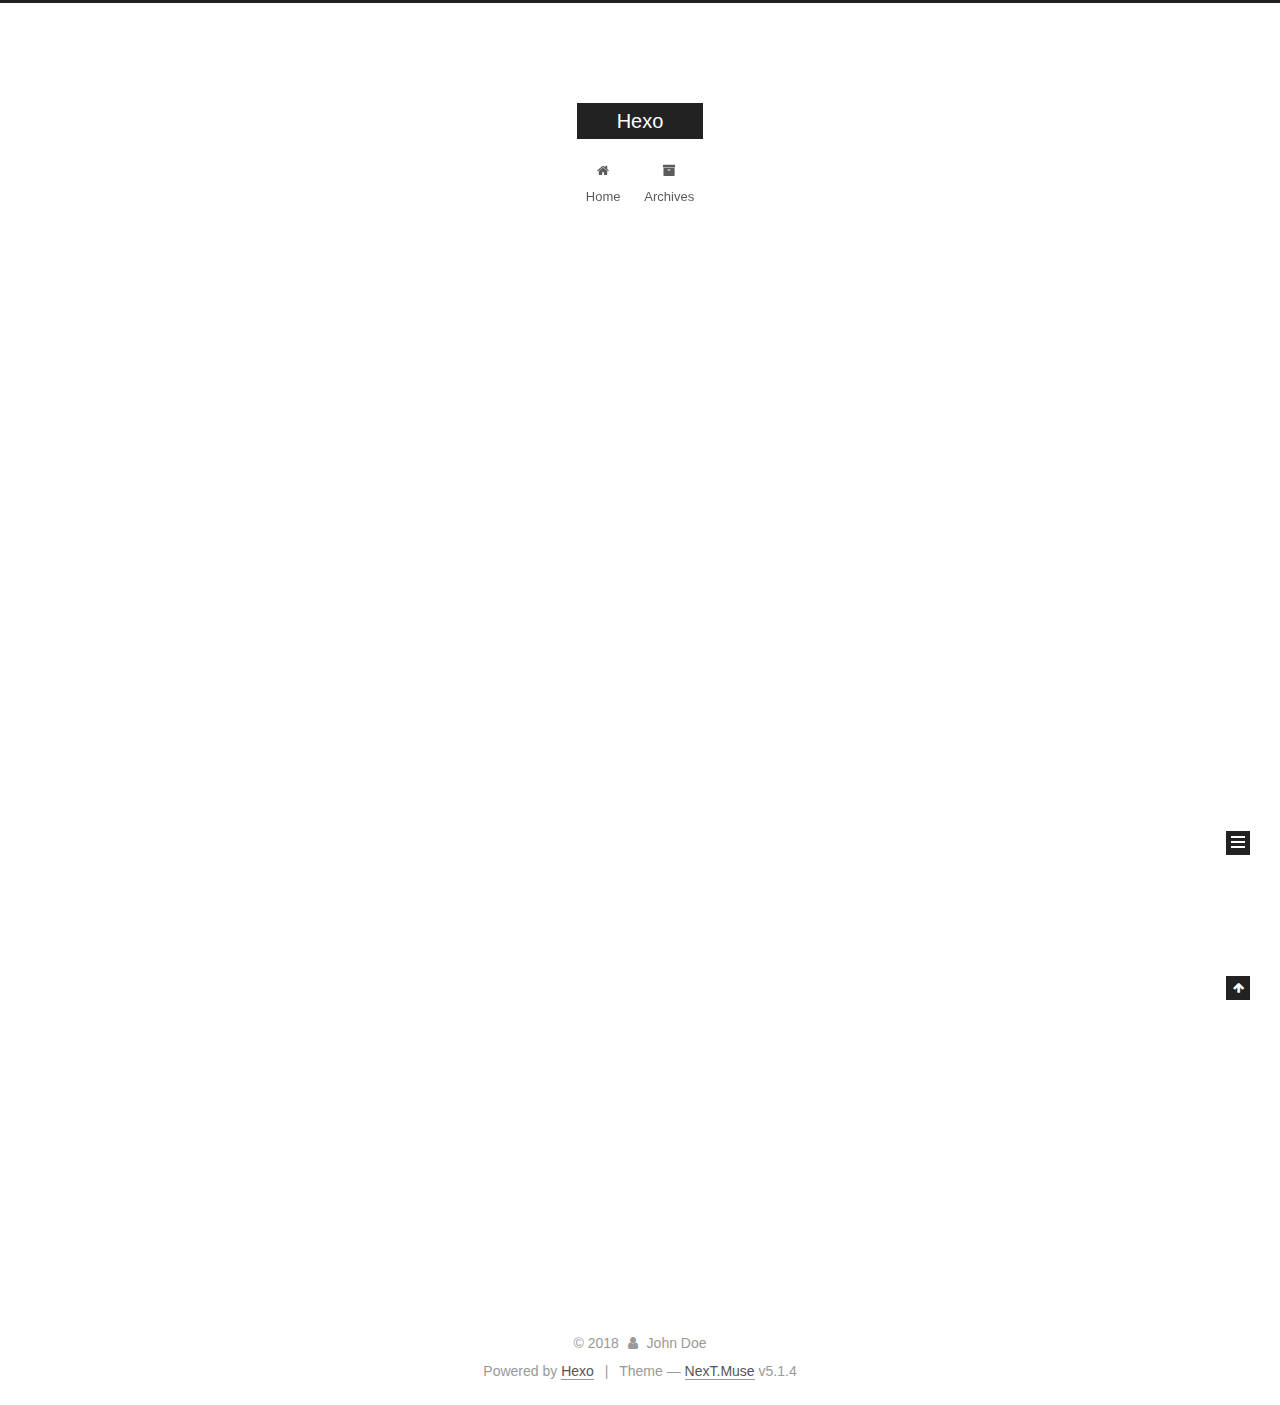
<file: index.html>
<!DOCTYPE html>



  


<html class="theme-next muse use-motion" lang="">
<head>
  <meta charset="UTF-8"/>
<meta http-equiv="X-UA-Compatible" content="IE=edge" />
<meta name="viewport" content="width=device-width, initial-scale=1, maximum-scale=1"/>
<meta name="theme-color" content="#222">









<meta http-equiv="Cache-Control" content="no-transform" />
<meta http-equiv="Cache-Control" content="no-siteapp" />
















  
  
  <link href="/lib/fancybox/source/jquery.fancybox.css?v=2.1.5" rel="stylesheet" type="text/css" />







<link href="/lib/font-awesome/css/font-awesome.min.css?v=4.6.2" rel="stylesheet" type="text/css" />

<link href="/css/main.css?v=5.1.4" rel="stylesheet" type="text/css" />


  <link rel="apple-touch-icon" sizes="180x180" href="/images/apple-touch-icon-next.png?v=5.1.4">


  <link rel="icon" type="image/png" sizes="32x32" href="/images/favicon-32x32-next.png?v=5.1.4">


  <link rel="icon" type="image/png" sizes="16x16" href="/images/favicon-16x16-next.png?v=5.1.4">


  <link rel="mask-icon" href="/images/logo.svg?v=5.1.4" color="#222">





  <meta name="keywords" content="Hexo, NexT" />










<meta property="og:type" content="website">
<meta property="og:title" content="Hexo">
<meta property="og:url" content="http://yoursite.com/index.html">
<meta property="og:site_name" content="Hexo">
<meta property="og:locale" content="default">
<meta name="twitter:card" content="summary">
<meta name="twitter:title" content="Hexo">



<script type="text/javascript" id="hexo.configurations">
  var NexT = window.NexT || {};
  var CONFIG = {
    root: '/',
    scheme: 'Muse',
    version: '5.1.4',
    sidebar: {"position":"left","display":"post","offset":12,"b2t":false,"scrollpercent":false,"onmobile":false},
    fancybox: true,
    tabs: true,
    motion: {"enable":true,"async":false,"transition":{"post_block":"fadeIn","post_header":"slideDownIn","post_body":"slideDownIn","coll_header":"slideLeftIn","sidebar":"slideUpIn"}},
    duoshuo: {
      userId: '0',
      author: 'Author'
    },
    algolia: {
      applicationID: '',
      apiKey: '',
      indexName: '',
      hits: {"per_page":10},
      labels: {"input_placeholder":"Search for Posts","hits_empty":"We didn't find any results for the search: ${query}","hits_stats":"${hits} results found in ${time} ms"}
    }
  };
</script>



  <link rel="canonical" href="http://yoursite.com/"/>





  <title>Hexo</title>
  








</head>

<body itemscope itemtype="http://schema.org/WebPage" lang="default">

  
  
    
  

  <div class="container sidebar-position-left 
  page-home">
    <div class="headband"></div>

    <header id="header" class="header" itemscope itemtype="http://schema.org/WPHeader">
      <div class="header-inner"><div class="site-brand-wrapper">
  <div class="site-meta ">
    

    <div class="custom-logo-site-title">
      <a href="/"  class="brand" rel="start">
        <span class="logo-line-before"><i></i></span>
        <span class="site-title">Hexo</span>
        <span class="logo-line-after"><i></i></span>
      </a>
    </div>
      
        <p class="site-subtitle"></p>
      
  </div>

  <div class="site-nav-toggle">
    <button>
      <span class="btn-bar"></span>
      <span class="btn-bar"></span>
      <span class="btn-bar"></span>
    </button>
  </div>
</div>

<nav class="site-nav">
  

  
    <ul id="menu" class="menu">
      
        
        <li class="menu-item menu-item-home">
          <a href="/" rel="section">
            
              <i class="menu-item-icon fa fa-fw fa-home"></i> <br />
            
            Home
          </a>
        </li>
      
        
        <li class="menu-item menu-item-archives">
          <a href="/archives/" rel="section">
            
              <i class="menu-item-icon fa fa-fw fa-archive"></i> <br />
            
            Archives
          </a>
        </li>
      

      
    </ul>
  

  
</nav>



 </div>
    </header>

    <main id="main" class="main">
      <div class="main-inner">
        <div class="content-wrap">
          <div id="content" class="content">
            
  <section id="posts" class="posts-expand">
    
      

  

  
  
  

  <article class="post post-type-normal" itemscope itemtype="http://schema.org/Article">
  
  
  
  <div class="post-block">
    <link itemprop="mainEntityOfPage" href="http://yoursite.com/2018/06/01/hello-world/">

    <span hidden itemprop="author" itemscope itemtype="http://schema.org/Person">
      <meta itemprop="name" content="John Doe">
      <meta itemprop="description" content="">
      <meta itemprop="image" content="/images/avatar.gif">
    </span>

    <span hidden itemprop="publisher" itemscope itemtype="http://schema.org/Organization">
      <meta itemprop="name" content="Hexo">
    </span>

    
      <header class="post-header">

        
        
          <h1 class="post-title" itemprop="name headline">
                
                <a class="post-title-link" href="/2018/06/01/hello-world/" itemprop="url">Hello World</a></h1>
        

        <div class="post-meta">
          <span class="post-time">
            
              <span class="post-meta-item-icon">
                <i class="fa fa-calendar-o"></i>
              </span>
              
                <span class="post-meta-item-text">Posted on</span>
              
              <time title="Post created" itemprop="dateCreated datePublished" datetime="2018-06-01T16:01:45+08:00">
                2018-06-01
              </time>
            

            

            
          </span>

          

          
            
          

          
          

          

          

          

        </div>
      </header>
    

    
    
    
    <div class="post-body" itemprop="articleBody">

      
      

      
        
          
            <p>Welcome to <a href="https://hexo.io/" target="_blank" rel="noopener">Hexo</a>! This is your very first post. Check <a href="https://hexo.io/docs/" target="_blank" rel="noopener">documentation</a> for more info. If you get any problems when using Hexo, you can find the answer in <a href="https://hexo.io/docs/troubleshooting.html" target="_blank" rel="noopener">troubleshooting</a> or you can ask me on <a href="https://github.com/hexojs/hexo/issues" target="_blank" rel="noopener">GitHub</a>.</p>
<h2 id="Quick-Start"><a href="#Quick-Start" class="headerlink" title="Quick Start"></a>Quick Start</h2><h3 id="Create-a-new-post"><a href="#Create-a-new-post" class="headerlink" title="Create a new post"></a>Create a new post</h3><figure class="highlight bash"><table><tr><td class="gutter"><pre><span class="line">1</span><br></pre></td><td class="code"><pre><span class="line">$ hexo new <span class="string">"My New Post"</span></span><br></pre></td></tr></table></figure>
<p>More info: <a href="https://hexo.io/docs/writing.html" target="_blank" rel="noopener">Writing</a></p>
<h3 id="Run-server"><a href="#Run-server" class="headerlink" title="Run server"></a>Run server</h3><figure class="highlight bash"><table><tr><td class="gutter"><pre><span class="line">1</span><br></pre></td><td class="code"><pre><span class="line">$ hexo server</span><br></pre></td></tr></table></figure>
<p>More info: <a href="https://hexo.io/docs/server.html" target="_blank" rel="noopener">Server</a></p>
<h3 id="Generate-static-files"><a href="#Generate-static-files" class="headerlink" title="Generate static files"></a>Generate static files</h3><figure class="highlight bash"><table><tr><td class="gutter"><pre><span class="line">1</span><br></pre></td><td class="code"><pre><span class="line">$ hexo generate</span><br></pre></td></tr></table></figure>
<p>More info: <a href="https://hexo.io/docs/generating.html" target="_blank" rel="noopener">Generating</a></p>
<h3 id="Deploy-to-remote-sites"><a href="#Deploy-to-remote-sites" class="headerlink" title="Deploy to remote sites"></a>Deploy to remote sites</h3><figure class="highlight bash"><table><tr><td class="gutter"><pre><span class="line">1</span><br></pre></td><td class="code"><pre><span class="line">$ hexo deploy</span><br></pre></td></tr></table></figure>
<p>More info: <a href="https://hexo.io/docs/deployment.html" target="_blank" rel="noopener">Deployment</a></p>

          
        
      
    </div>
    
    
    

    

    

    

    <footer class="post-footer">
      

      

      

      
      
        <div class="post-eof"></div>
      
    </footer>
  </div>
  
  
  
  </article>


    
  </section>

  


          </div>
          


          

        </div>
        
          
  
  <div class="sidebar-toggle">
    <div class="sidebar-toggle-line-wrap">
      <span class="sidebar-toggle-line sidebar-toggle-line-first"></span>
      <span class="sidebar-toggle-line sidebar-toggle-line-middle"></span>
      <span class="sidebar-toggle-line sidebar-toggle-line-last"></span>
    </div>
  </div>

  <aside id="sidebar" class="sidebar">
    
    <div class="sidebar-inner">

      

      

      <section class="site-overview-wrap sidebar-panel sidebar-panel-active">
        <div class="site-overview">
          <div class="site-author motion-element" itemprop="author" itemscope itemtype="http://schema.org/Person">
            
              <p class="site-author-name" itemprop="name">John Doe</p>
              <p class="site-description motion-element" itemprop="description"></p>
          </div>

          <nav class="site-state motion-element">

            
              <div class="site-state-item site-state-posts">
              
                <a href="/archives/">
              
                  <span class="site-state-item-count">1</span>
                  <span class="site-state-item-name">posts</span>
                </a>
              </div>
            

            

            

          </nav>

          

          

          
          

          
          

          

        </div>
      </section>

      

      

    </div>
  </aside>


        
      </div>
    </main>

    <footer id="footer" class="footer">
      <div class="footer-inner">
        <div class="copyright">&copy; <span itemprop="copyrightYear">2018</span>
  <span class="with-love">
    <i class="fa fa-user"></i>
  </span>
  <span class="author" itemprop="copyrightHolder">John Doe</span>

  
</div>


  <div class="powered-by">Powered by <a class="theme-link" target="_blank" href="https://hexo.io">Hexo</a></div>



  <span class="post-meta-divider">|</span>



  <div class="theme-info">Theme &mdash; <a class="theme-link" target="_blank" href="https://github.com/iissnan/hexo-theme-next">NexT.Muse</a> v5.1.4</div>




        







        
      </div>
    </footer>

    
      <div class="back-to-top">
        <i class="fa fa-arrow-up"></i>
        
      </div>
    

    

  </div>

  

<script type="text/javascript">
  if (Object.prototype.toString.call(window.Promise) !== '[object Function]') {
    window.Promise = null;
  }
</script>









  












  
  
    <script type="text/javascript" src="/lib/jquery/index.js?v=2.1.3"></script>
  

  
  
    <script type="text/javascript" src="/lib/fastclick/lib/fastclick.min.js?v=1.0.6"></script>
  

  
  
    <script type="text/javascript" src="/lib/jquery_lazyload/jquery.lazyload.js?v=1.9.7"></script>
  

  
  
    <script type="text/javascript" src="/lib/velocity/velocity.min.js?v=1.2.1"></script>
  

  
  
    <script type="text/javascript" src="/lib/velocity/velocity.ui.min.js?v=1.2.1"></script>
  

  
  
    <script type="text/javascript" src="/lib/fancybox/source/jquery.fancybox.pack.js?v=2.1.5"></script>
  


  


  <script type="text/javascript" src="/js/src/utils.js?v=5.1.4"></script>

  <script type="text/javascript" src="/js/src/motion.js?v=5.1.4"></script>



  
  

  

  


  <script type="text/javascript" src="/js/src/bootstrap.js?v=5.1.4"></script>



  


  




	





  





  












  





  

  

  

  
  

  

  

  

</body>
</html>
</file>
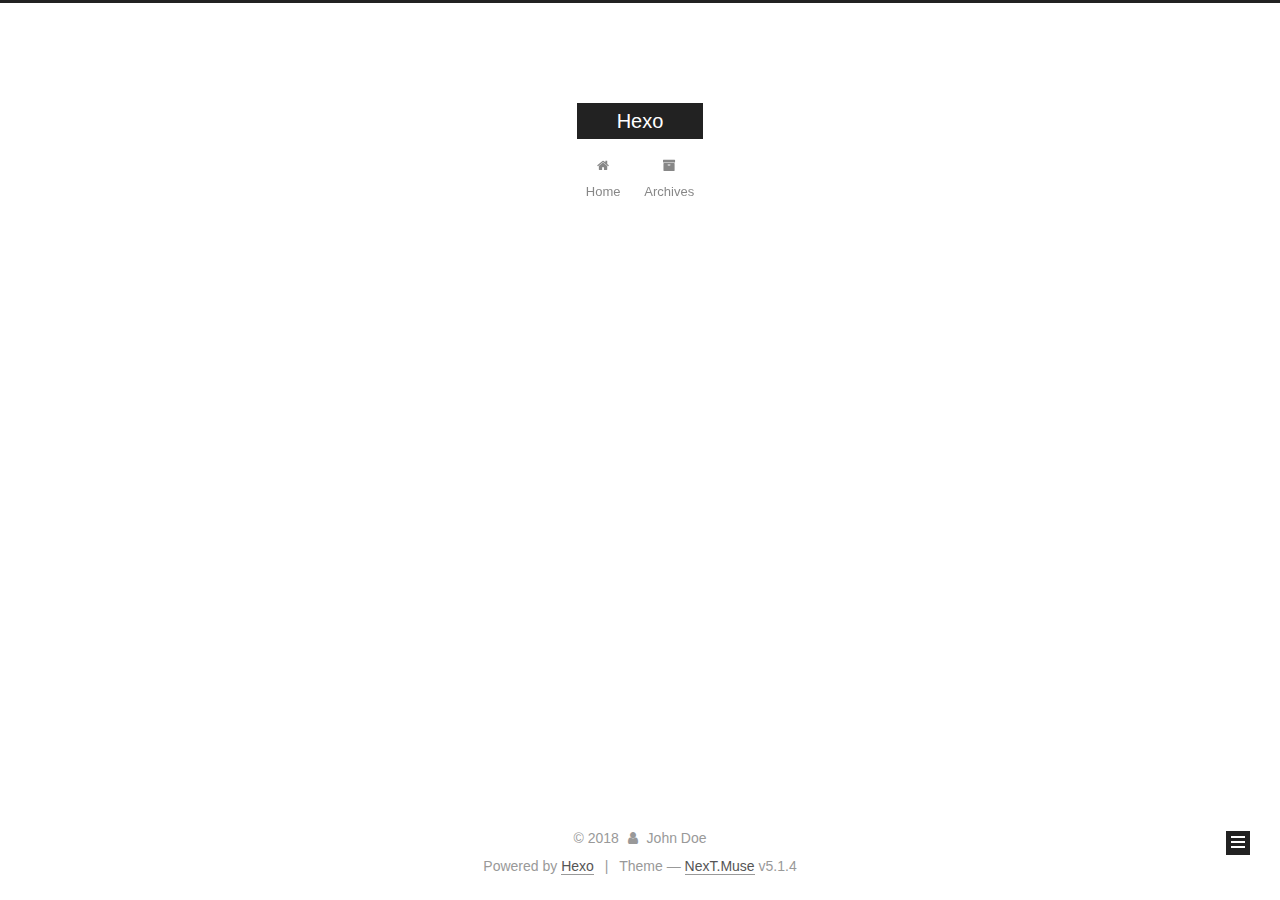
<file: archives/index.html>
<!DOCTYPE html>



  


<html class="theme-next muse use-motion" lang="">
<head>
  <meta charset="UTF-8"/>
<meta http-equiv="X-UA-Compatible" content="IE=edge" />
<meta name="viewport" content="width=device-width, initial-scale=1, maximum-scale=1"/>
<meta name="theme-color" content="#222">









<meta http-equiv="Cache-Control" content="no-transform" />
<meta http-equiv="Cache-Control" content="no-siteapp" />
















  
  
  <link href="/lib/fancybox/source/jquery.fancybox.css?v=2.1.5" rel="stylesheet" type="text/css" />







<link href="/lib/font-awesome/css/font-awesome.min.css?v=4.6.2" rel="stylesheet" type="text/css" />

<link href="/css/main.css?v=5.1.4" rel="stylesheet" type="text/css" />


  <link rel="apple-touch-icon" sizes="180x180" href="/images/apple-touch-icon-next.png?v=5.1.4">


  <link rel="icon" type="image/png" sizes="32x32" href="/images/favicon-32x32-next.png?v=5.1.4">


  <link rel="icon" type="image/png" sizes="16x16" href="/images/favicon-16x16-next.png?v=5.1.4">


  <link rel="mask-icon" href="/images/logo.svg?v=5.1.4" color="#222">





  <meta name="keywords" content="Hexo, NexT" />










<meta property="og:type" content="website">
<meta property="og:title" content="Hexo">
<meta property="og:url" content="http://yoursite.com/archives/index.html">
<meta property="og:site_name" content="Hexo">
<meta property="og:locale" content="default">
<meta name="twitter:card" content="summary">
<meta name="twitter:title" content="Hexo">



<script type="text/javascript" id="hexo.configurations">
  var NexT = window.NexT || {};
  var CONFIG = {
    root: '/',
    scheme: 'Muse',
    version: '5.1.4',
    sidebar: {"position":"left","display":"post","offset":12,"b2t":false,"scrollpercent":false,"onmobile":false},
    fancybox: true,
    tabs: true,
    motion: {"enable":true,"async":false,"transition":{"post_block":"fadeIn","post_header":"slideDownIn","post_body":"slideDownIn","coll_header":"slideLeftIn","sidebar":"slideUpIn"}},
    duoshuo: {
      userId: '0',
      author: 'Author'
    },
    algolia: {
      applicationID: '',
      apiKey: '',
      indexName: '',
      hits: {"per_page":10},
      labels: {"input_placeholder":"Search for Posts","hits_empty":"We didn't find any results for the search: ${query}","hits_stats":"${hits} results found in ${time} ms"}
    }
  };
</script>



  <link rel="canonical" href="http://yoursite.com/archives/"/>





  <title>Archive | Hexo</title>
  








</head>

<body itemscope itemtype="http://schema.org/WebPage" lang="default">

  
  
    
  

  <div class="container sidebar-position-left page-archive">
    <div class="headband"></div>

    <header id="header" class="header" itemscope itemtype="http://schema.org/WPHeader">
      <div class="header-inner"><div class="site-brand-wrapper">
  <div class="site-meta ">
    

    <div class="custom-logo-site-title">
      <a href="/"  class="brand" rel="start">
        <span class="logo-line-before"><i></i></span>
        <span class="site-title">Hexo</span>
        <span class="logo-line-after"><i></i></span>
      </a>
    </div>
      
        <p class="site-subtitle"></p>
      
  </div>

  <div class="site-nav-toggle">
    <button>
      <span class="btn-bar"></span>
      <span class="btn-bar"></span>
      <span class="btn-bar"></span>
    </button>
  </div>
</div>

<nav class="site-nav">
  

  
    <ul id="menu" class="menu">
      
        
        <li class="menu-item menu-item-home">
          <a href="/" rel="section">
            
              <i class="menu-item-icon fa fa-fw fa-home"></i> <br />
            
            Home
          </a>
        </li>
      
        
        <li class="menu-item menu-item-archives">
          <a href="/archives/" rel="section">
            
              <i class="menu-item-icon fa fa-fw fa-archive"></i> <br />
            
            Archives
          </a>
        </li>
      

      
    </ul>
  

  
</nav>



 </div>
    </header>

    <main id="main" class="main">
      <div class="main-inner">
        <div class="content-wrap">
          <div id="content" class="content">
            

  
  
  
  <div class="post-block archive">
    <div id="posts" class="posts-collapse">
      <span class="archive-move-on"></span>

      <span class="archive-page-counter">
        
        
        
          
        
        Um..! 1 post. Keep on posting.
      </span>

      

        
        
        

        
          
          <div class="collection-title">
            <h1 class="archive-year" id="archive-year-2018">2018</h1>
          </div>
        
        

        

  <article class="post post-type-normal" itemscope itemtype="http://schema.org/Article">
    <header class="post-header">

      <h2 class="post-title">
        
            <a class="post-title-link" href="/2018/06/01/hello-world/" itemprop="url">
              
                <span itemprop="name">Hello World</span>
              
            </a>
        
      </h2>

      <div class="post-meta">
        <time class="post-time" itemprop="dateCreated"
              datetime="2018-06-01T16:01:45+08:00"
              content="2018-06-01" >
          06-01
        </time>
      </div>

    </header>
  </article>



      

    </div>
  </div>
  
  
  

  



          </div>
          


          

        </div>
        
          
  
  <div class="sidebar-toggle">
    <div class="sidebar-toggle-line-wrap">
      <span class="sidebar-toggle-line sidebar-toggle-line-first"></span>
      <span class="sidebar-toggle-line sidebar-toggle-line-middle"></span>
      <span class="sidebar-toggle-line sidebar-toggle-line-last"></span>
    </div>
  </div>

  <aside id="sidebar" class="sidebar">
    
    <div class="sidebar-inner">

      

      

      <section class="site-overview-wrap sidebar-panel sidebar-panel-active">
        <div class="site-overview">
          <div class="site-author motion-element" itemprop="author" itemscope itemtype="http://schema.org/Person">
            
              <p class="site-author-name" itemprop="name">John Doe</p>
              <p class="site-description motion-element" itemprop="description"></p>
          </div>

          <nav class="site-state motion-element">

            
              <div class="site-state-item site-state-posts">
              
                <a href="/archives/">
              
                  <span class="site-state-item-count">1</span>
                  <span class="site-state-item-name">posts</span>
                </a>
              </div>
            

            

            

          </nav>

          

          

          
          

          
          

          

        </div>
      </section>

      

      

    </div>
  </aside>


        
      </div>
    </main>

    <footer id="footer" class="footer">
      <div class="footer-inner">
        <div class="copyright">&copy; <span itemprop="copyrightYear">2018</span>
  <span class="with-love">
    <i class="fa fa-user"></i>
  </span>
  <span class="author" itemprop="copyrightHolder">John Doe</span>

  
</div>


  <div class="powered-by">Powered by <a class="theme-link" target="_blank" href="https://hexo.io">Hexo</a></div>



  <span class="post-meta-divider">|</span>



  <div class="theme-info">Theme &mdash; <a class="theme-link" target="_blank" href="https://github.com/iissnan/hexo-theme-next">NexT.Muse</a> v5.1.4</div>




        







        
      </div>
    </footer>

    
      <div class="back-to-top">
        <i class="fa fa-arrow-up"></i>
        
      </div>
    

    

  </div>

  

<script type="text/javascript">
  if (Object.prototype.toString.call(window.Promise) !== '[object Function]') {
    window.Promise = null;
  }
</script>









  












  
  
    <script type="text/javascript" src="/lib/jquery/index.js?v=2.1.3"></script>
  

  
  
    <script type="text/javascript" src="/lib/fastclick/lib/fastclick.min.js?v=1.0.6"></script>
  

  
  
    <script type="text/javascript" src="/lib/jquery_lazyload/jquery.lazyload.js?v=1.9.7"></script>
  

  
  
    <script type="text/javascript" src="/lib/velocity/velocity.min.js?v=1.2.1"></script>
  

  
  
    <script type="text/javascript" src="/lib/velocity/velocity.ui.min.js?v=1.2.1"></script>
  

  
  
    <script type="text/javascript" src="/lib/fancybox/source/jquery.fancybox.pack.js?v=2.1.5"></script>
  


  


  <script type="text/javascript" src="/js/src/utils.js?v=5.1.4"></script>

  <script type="text/javascript" src="/js/src/motion.js?v=5.1.4"></script>



  
  

  

  


  <script type="text/javascript" src="/js/src/bootstrap.js?v=5.1.4"></script>



  


  




	





  





  












  





  

  

  

  
  

  

  

  

</body>
</html>
</file>
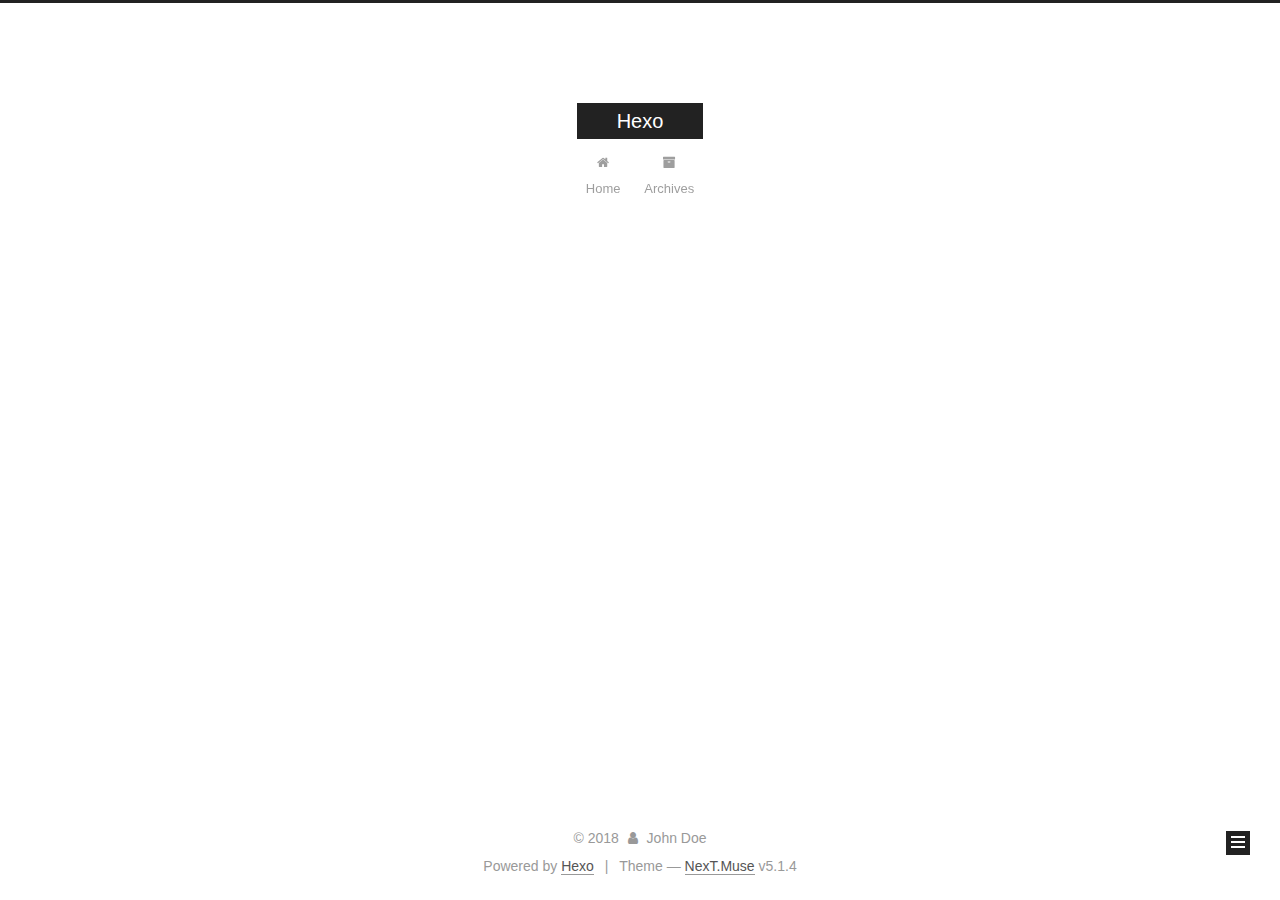
<file: archives/2018/index.html>
<!DOCTYPE html>



  


<html class="theme-next muse use-motion" lang="">
<head>
  <meta charset="UTF-8"/>
<meta http-equiv="X-UA-Compatible" content="IE=edge" />
<meta name="viewport" content="width=device-width, initial-scale=1, maximum-scale=1"/>
<meta name="theme-color" content="#222">









<meta http-equiv="Cache-Control" content="no-transform" />
<meta http-equiv="Cache-Control" content="no-siteapp" />
















  
  
  <link href="/lib/fancybox/source/jquery.fancybox.css?v=2.1.5" rel="stylesheet" type="text/css" />







<link href="/lib/font-awesome/css/font-awesome.min.css?v=4.6.2" rel="stylesheet" type="text/css" />

<link href="/css/main.css?v=5.1.4" rel="stylesheet" type="text/css" />


  <link rel="apple-touch-icon" sizes="180x180" href="/images/apple-touch-icon-next.png?v=5.1.4">


  <link rel="icon" type="image/png" sizes="32x32" href="/images/favicon-32x32-next.png?v=5.1.4">


  <link rel="icon" type="image/png" sizes="16x16" href="/images/favicon-16x16-next.png?v=5.1.4">


  <link rel="mask-icon" href="/images/logo.svg?v=5.1.4" color="#222">





  <meta name="keywords" content="Hexo, NexT" />










<meta property="og:type" content="website">
<meta property="og:title" content="Hexo">
<meta property="og:url" content="http://yoursite.com/archives/2018/index.html">
<meta property="og:site_name" content="Hexo">
<meta property="og:locale" content="default">
<meta name="twitter:card" content="summary">
<meta name="twitter:title" content="Hexo">



<script type="text/javascript" id="hexo.configurations">
  var NexT = window.NexT || {};
  var CONFIG = {
    root: '/',
    scheme: 'Muse',
    version: '5.1.4',
    sidebar: {"position":"left","display":"post","offset":12,"b2t":false,"scrollpercent":false,"onmobile":false},
    fancybox: true,
    tabs: true,
    motion: {"enable":true,"async":false,"transition":{"post_block":"fadeIn","post_header":"slideDownIn","post_body":"slideDownIn","coll_header":"slideLeftIn","sidebar":"slideUpIn"}},
    duoshuo: {
      userId: '0',
      author: 'Author'
    },
    algolia: {
      applicationID: '',
      apiKey: '',
      indexName: '',
      hits: {"per_page":10},
      labels: {"input_placeholder":"Search for Posts","hits_empty":"We didn't find any results for the search: ${query}","hits_stats":"${hits} results found in ${time} ms"}
    }
  };
</script>



  <link rel="canonical" href="http://yoursite.com/archives/2018/"/>





  <title>Archive | Hexo</title>
  








</head>

<body itemscope itemtype="http://schema.org/WebPage" lang="default">

  
  
    
  

  <div class="container sidebar-position-left page-archive">
    <div class="headband"></div>

    <header id="header" class="header" itemscope itemtype="http://schema.org/WPHeader">
      <div class="header-inner"><div class="site-brand-wrapper">
  <div class="site-meta ">
    

    <div class="custom-logo-site-title">
      <a href="/"  class="brand" rel="start">
        <span class="logo-line-before"><i></i></span>
        <span class="site-title">Hexo</span>
        <span class="logo-line-after"><i></i></span>
      </a>
    </div>
      
        <p class="site-subtitle"></p>
      
  </div>

  <div class="site-nav-toggle">
    <button>
      <span class="btn-bar"></span>
      <span class="btn-bar"></span>
      <span class="btn-bar"></span>
    </button>
  </div>
</div>

<nav class="site-nav">
  

  
    <ul id="menu" class="menu">
      
        
        <li class="menu-item menu-item-home">
          <a href="/" rel="section">
            
              <i class="menu-item-icon fa fa-fw fa-home"></i> <br />
            
            Home
          </a>
        </li>
      
        
        <li class="menu-item menu-item-archives">
          <a href="/archives/" rel="section">
            
              <i class="menu-item-icon fa fa-fw fa-archive"></i> <br />
            
            Archives
          </a>
        </li>
      

      
    </ul>
  

  
</nav>



 </div>
    </header>

    <main id="main" class="main">
      <div class="main-inner">
        <div class="content-wrap">
          <div id="content" class="content">
            

  
  
  
  <div class="post-block archive">
    <div id="posts" class="posts-collapse">
      <span class="archive-move-on"></span>

      <span class="archive-page-counter">
        
        
        
          
        
        Um..! 1 post. Keep on posting.
      </span>

      

        
        
        

        
          
          <div class="collection-title">
            <h1 class="archive-year" id="archive-year-2018">2018</h1>
          </div>
        
        

        

  <article class="post post-type-normal" itemscope itemtype="http://schema.org/Article">
    <header class="post-header">

      <h2 class="post-title">
        
            <a class="post-title-link" href="/2018/06/01/hello-world/" itemprop="url">
              
                <span itemprop="name">Hello World</span>
              
            </a>
        
      </h2>

      <div class="post-meta">
        <time class="post-time" itemprop="dateCreated"
              datetime="2018-06-01T16:01:45+08:00"
              content="2018-06-01" >
          06-01
        </time>
      </div>

    </header>
  </article>



      

    </div>
  </div>
  
  
  

  



          </div>
          


          

        </div>
        
          
  
  <div class="sidebar-toggle">
    <div class="sidebar-toggle-line-wrap">
      <span class="sidebar-toggle-line sidebar-toggle-line-first"></span>
      <span class="sidebar-toggle-line sidebar-toggle-line-middle"></span>
      <span class="sidebar-toggle-line sidebar-toggle-line-last"></span>
    </div>
  </div>

  <aside id="sidebar" class="sidebar">
    
    <div class="sidebar-inner">

      

      

      <section class="site-overview-wrap sidebar-panel sidebar-panel-active">
        <div class="site-overview">
          <div class="site-author motion-element" itemprop="author" itemscope itemtype="http://schema.org/Person">
            
              <p class="site-author-name" itemprop="name">John Doe</p>
              <p class="site-description motion-element" itemprop="description"></p>
          </div>

          <nav class="site-state motion-element">

            
              <div class="site-state-item site-state-posts">
              
                <a href="/archives/">
              
                  <span class="site-state-item-count">1</span>
                  <span class="site-state-item-name">posts</span>
                </a>
              </div>
            

            

            

          </nav>

          

          

          
          

          
          

          

        </div>
      </section>

      

      

    </div>
  </aside>


        
      </div>
    </main>

    <footer id="footer" class="footer">
      <div class="footer-inner">
        <div class="copyright">&copy; <span itemprop="copyrightYear">2018</span>
  <span class="with-love">
    <i class="fa fa-user"></i>
  </span>
  <span class="author" itemprop="copyrightHolder">John Doe</span>

  
</div>


  <div class="powered-by">Powered by <a class="theme-link" target="_blank" href="https://hexo.io">Hexo</a></div>



  <span class="post-meta-divider">|</span>



  <div class="theme-info">Theme &mdash; <a class="theme-link" target="_blank" href="https://github.com/iissnan/hexo-theme-next">NexT.Muse</a> v5.1.4</div>




        







        
      </div>
    </footer>

    
      <div class="back-to-top">
        <i class="fa fa-arrow-up"></i>
        
      </div>
    

    

  </div>

  

<script type="text/javascript">
  if (Object.prototype.toString.call(window.Promise) !== '[object Function]') {
    window.Promise = null;
  }
</script>









  












  
  
    <script type="text/javascript" src="/lib/jquery/index.js?v=2.1.3"></script>
  

  
  
    <script type="text/javascript" src="/lib/fastclick/lib/fastclick.min.js?v=1.0.6"></script>
  

  
  
    <script type="text/javascript" src="/lib/jquery_lazyload/jquery.lazyload.js?v=1.9.7"></script>
  

  
  
    <script type="text/javascript" src="/lib/velocity/velocity.min.js?v=1.2.1"></script>
  

  
  
    <script type="text/javascript" src="/lib/velocity/velocity.ui.min.js?v=1.2.1"></script>
  

  
  
    <script type="text/javascript" src="/lib/fancybox/source/jquery.fancybox.pack.js?v=2.1.5"></script>
  


  


  <script type="text/javascript" src="/js/src/utils.js?v=5.1.4"></script>

  <script type="text/javascript" src="/js/src/motion.js?v=5.1.4"></script>



  
  

  

  


  <script type="text/javascript" src="/js/src/bootstrap.js?v=5.1.4"></script>



  


  




	





  





  












  





  

  

  

  
  

  

  

  

</body>
</html>
</file>
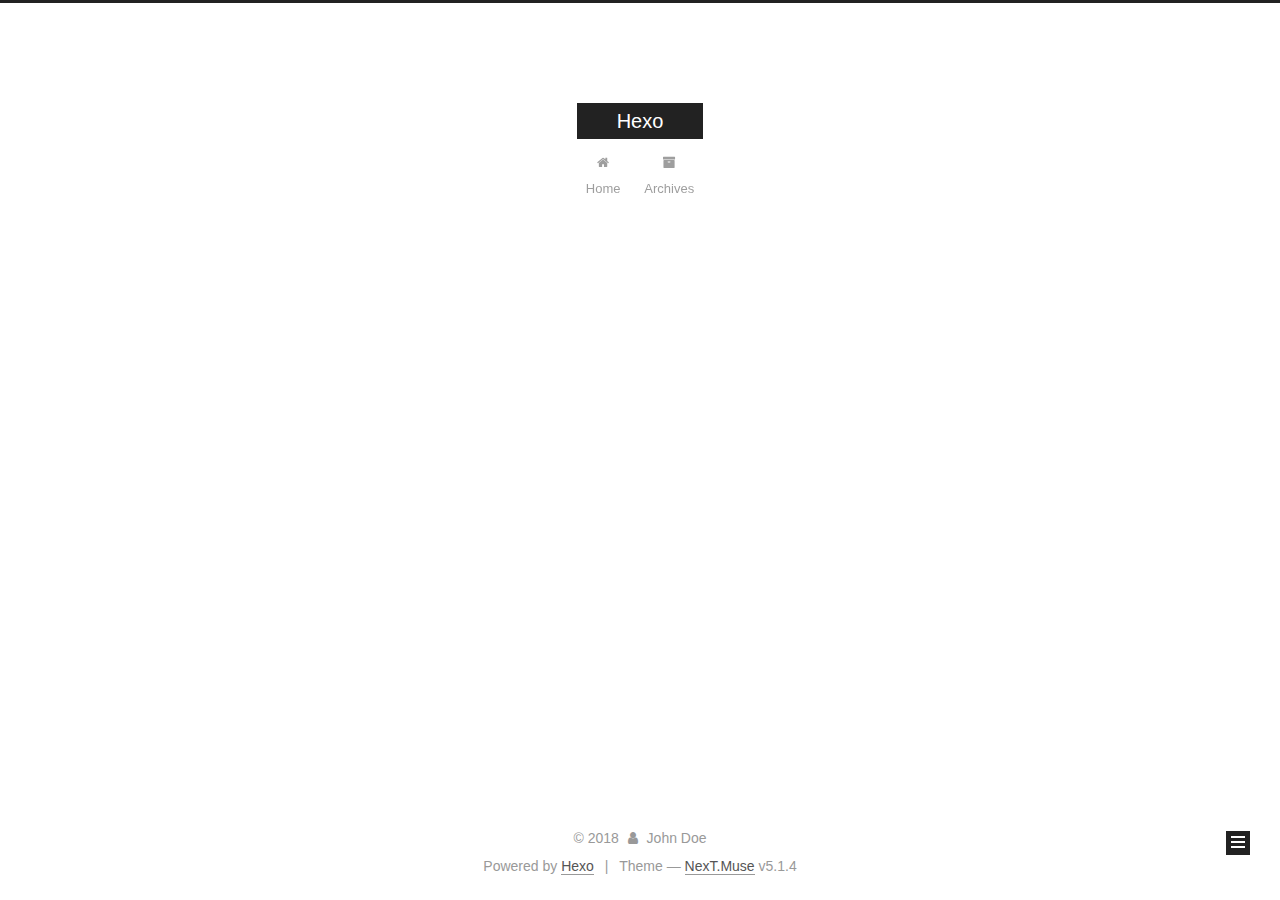
<file: archives/2018/06/index.html>
<!DOCTYPE html>



  


<html class="theme-next muse use-motion" lang="">
<head>
  <meta charset="UTF-8"/>
<meta http-equiv="X-UA-Compatible" content="IE=edge" />
<meta name="viewport" content="width=device-width, initial-scale=1, maximum-scale=1"/>
<meta name="theme-color" content="#222">









<meta http-equiv="Cache-Control" content="no-transform" />
<meta http-equiv="Cache-Control" content="no-siteapp" />
















  
  
  <link href="/lib/fancybox/source/jquery.fancybox.css?v=2.1.5" rel="stylesheet" type="text/css" />







<link href="/lib/font-awesome/css/font-awesome.min.css?v=4.6.2" rel="stylesheet" type="text/css" />

<link href="/css/main.css?v=5.1.4" rel="stylesheet" type="text/css" />


  <link rel="apple-touch-icon" sizes="180x180" href="/images/apple-touch-icon-next.png?v=5.1.4">


  <link rel="icon" type="image/png" sizes="32x32" href="/images/favicon-32x32-next.png?v=5.1.4">


  <link rel="icon" type="image/png" sizes="16x16" href="/images/favicon-16x16-next.png?v=5.1.4">


  <link rel="mask-icon" href="/images/logo.svg?v=5.1.4" color="#222">





  <meta name="keywords" content="Hexo, NexT" />










<meta property="og:type" content="website">
<meta property="og:title" content="Hexo">
<meta property="og:url" content="http://yoursite.com/archives/2018/06/index.html">
<meta property="og:site_name" content="Hexo">
<meta property="og:locale" content="default">
<meta name="twitter:card" content="summary">
<meta name="twitter:title" content="Hexo">



<script type="text/javascript" id="hexo.configurations">
  var NexT = window.NexT || {};
  var CONFIG = {
    root: '/',
    scheme: 'Muse',
    version: '5.1.4',
    sidebar: {"position":"left","display":"post","offset":12,"b2t":false,"scrollpercent":false,"onmobile":false},
    fancybox: true,
    tabs: true,
    motion: {"enable":true,"async":false,"transition":{"post_block":"fadeIn","post_header":"slideDownIn","post_body":"slideDownIn","coll_header":"slideLeftIn","sidebar":"slideUpIn"}},
    duoshuo: {
      userId: '0',
      author: 'Author'
    },
    algolia: {
      applicationID: '',
      apiKey: '',
      indexName: '',
      hits: {"per_page":10},
      labels: {"input_placeholder":"Search for Posts","hits_empty":"We didn't find any results for the search: ${query}","hits_stats":"${hits} results found in ${time} ms"}
    }
  };
</script>



  <link rel="canonical" href="http://yoursite.com/archives/2018/06/"/>





  <title>Archive | Hexo</title>
  








</head>

<body itemscope itemtype="http://schema.org/WebPage" lang="default">

  
  
    
  

  <div class="container sidebar-position-left page-archive">
    <div class="headband"></div>

    <header id="header" class="header" itemscope itemtype="http://schema.org/WPHeader">
      <div class="header-inner"><div class="site-brand-wrapper">
  <div class="site-meta ">
    

    <div class="custom-logo-site-title">
      <a href="/"  class="brand" rel="start">
        <span class="logo-line-before"><i></i></span>
        <span class="site-title">Hexo</span>
        <span class="logo-line-after"><i></i></span>
      </a>
    </div>
      
        <p class="site-subtitle"></p>
      
  </div>

  <div class="site-nav-toggle">
    <button>
      <span class="btn-bar"></span>
      <span class="btn-bar"></span>
      <span class="btn-bar"></span>
    </button>
  </div>
</div>

<nav class="site-nav">
  

  
    <ul id="menu" class="menu">
      
        
        <li class="menu-item menu-item-home">
          <a href="/" rel="section">
            
              <i class="menu-item-icon fa fa-fw fa-home"></i> <br />
            
            Home
          </a>
        </li>
      
        
        <li class="menu-item menu-item-archives">
          <a href="/archives/" rel="section">
            
              <i class="menu-item-icon fa fa-fw fa-archive"></i> <br />
            
            Archives
          </a>
        </li>
      

      
    </ul>
  

  
</nav>



 </div>
    </header>

    <main id="main" class="main">
      <div class="main-inner">
        <div class="content-wrap">
          <div id="content" class="content">
            

  
  
  
  <div class="post-block archive">
    <div id="posts" class="posts-collapse">
      <span class="archive-move-on"></span>

      <span class="archive-page-counter">
        
        
        
          
        
        Um..! 1 post. Keep on posting.
      </span>

      

        
        
        

        
          
          <div class="collection-title">
            <h1 class="archive-year" id="archive-year-2018">2018</h1>
          </div>
        
        

        

  <article class="post post-type-normal" itemscope itemtype="http://schema.org/Article">
    <header class="post-header">

      <h2 class="post-title">
        
            <a class="post-title-link" href="/2018/06/01/hello-world/" itemprop="url">
              
                <span itemprop="name">Hello World</span>
              
            </a>
        
      </h2>

      <div class="post-meta">
        <time class="post-time" itemprop="dateCreated"
              datetime="2018-06-01T16:01:45+08:00"
              content="2018-06-01" >
          06-01
        </time>
      </div>

    </header>
  </article>



      

    </div>
  </div>
  
  
  

  



          </div>
          


          

        </div>
        
          
  
  <div class="sidebar-toggle">
    <div class="sidebar-toggle-line-wrap">
      <span class="sidebar-toggle-line sidebar-toggle-line-first"></span>
      <span class="sidebar-toggle-line sidebar-toggle-line-middle"></span>
      <span class="sidebar-toggle-line sidebar-toggle-line-last"></span>
    </div>
  </div>

  <aside id="sidebar" class="sidebar">
    
    <div class="sidebar-inner">

      

      

      <section class="site-overview-wrap sidebar-panel sidebar-panel-active">
        <div class="site-overview">
          <div class="site-author motion-element" itemprop="author" itemscope itemtype="http://schema.org/Person">
            
              <p class="site-author-name" itemprop="name">John Doe</p>
              <p class="site-description motion-element" itemprop="description"></p>
          </div>

          <nav class="site-state motion-element">

            
              <div class="site-state-item site-state-posts">
              
                <a href="/archives/">
              
                  <span class="site-state-item-count">1</span>
                  <span class="site-state-item-name">posts</span>
                </a>
              </div>
            

            

            

          </nav>

          

          

          
          

          
          

          

        </div>
      </section>

      

      

    </div>
  </aside>


        
      </div>
    </main>

    <footer id="footer" class="footer">
      <div class="footer-inner">
        <div class="copyright">&copy; <span itemprop="copyrightYear">2018</span>
  <span class="with-love">
    <i class="fa fa-user"></i>
  </span>
  <span class="author" itemprop="copyrightHolder">John Doe</span>

  
</div>


  <div class="powered-by">Powered by <a class="theme-link" target="_blank" href="https://hexo.io">Hexo</a></div>



  <span class="post-meta-divider">|</span>



  <div class="theme-info">Theme &mdash; <a class="theme-link" target="_blank" href="https://github.com/iissnan/hexo-theme-next">NexT.Muse</a> v5.1.4</div>




        







        
      </div>
    </footer>

    
      <div class="back-to-top">
        <i class="fa fa-arrow-up"></i>
        
      </div>
    

    

  </div>

  

<script type="text/javascript">
  if (Object.prototype.toString.call(window.Promise) !== '[object Function]') {
    window.Promise = null;
  }
</script>









  












  
  
    <script type="text/javascript" src="/lib/jquery/index.js?v=2.1.3"></script>
  

  
  
    <script type="text/javascript" src="/lib/fastclick/lib/fastclick.min.js?v=1.0.6"></script>
  

  
  
    <script type="text/javascript" src="/lib/jquery_lazyload/jquery.lazyload.js?v=1.9.7"></script>
  

  
  
    <script type="text/javascript" src="/lib/velocity/velocity.min.js?v=1.2.1"></script>
  

  
  
    <script type="text/javascript" src="/lib/velocity/velocity.ui.min.js?v=1.2.1"></script>
  

  
  
    <script type="text/javascript" src="/lib/fancybox/source/jquery.fancybox.pack.js?v=2.1.5"></script>
  


  


  <script type="text/javascript" src="/js/src/utils.js?v=5.1.4"></script>

  <script type="text/javascript" src="/js/src/motion.js?v=5.1.4"></script>



  
  

  

  


  <script type="text/javascript" src="/js/src/bootstrap.js?v=5.1.4"></script>



  


  




	





  





  












  





  

  

  

  
  

  

  

  

</body>
</html>
</file>
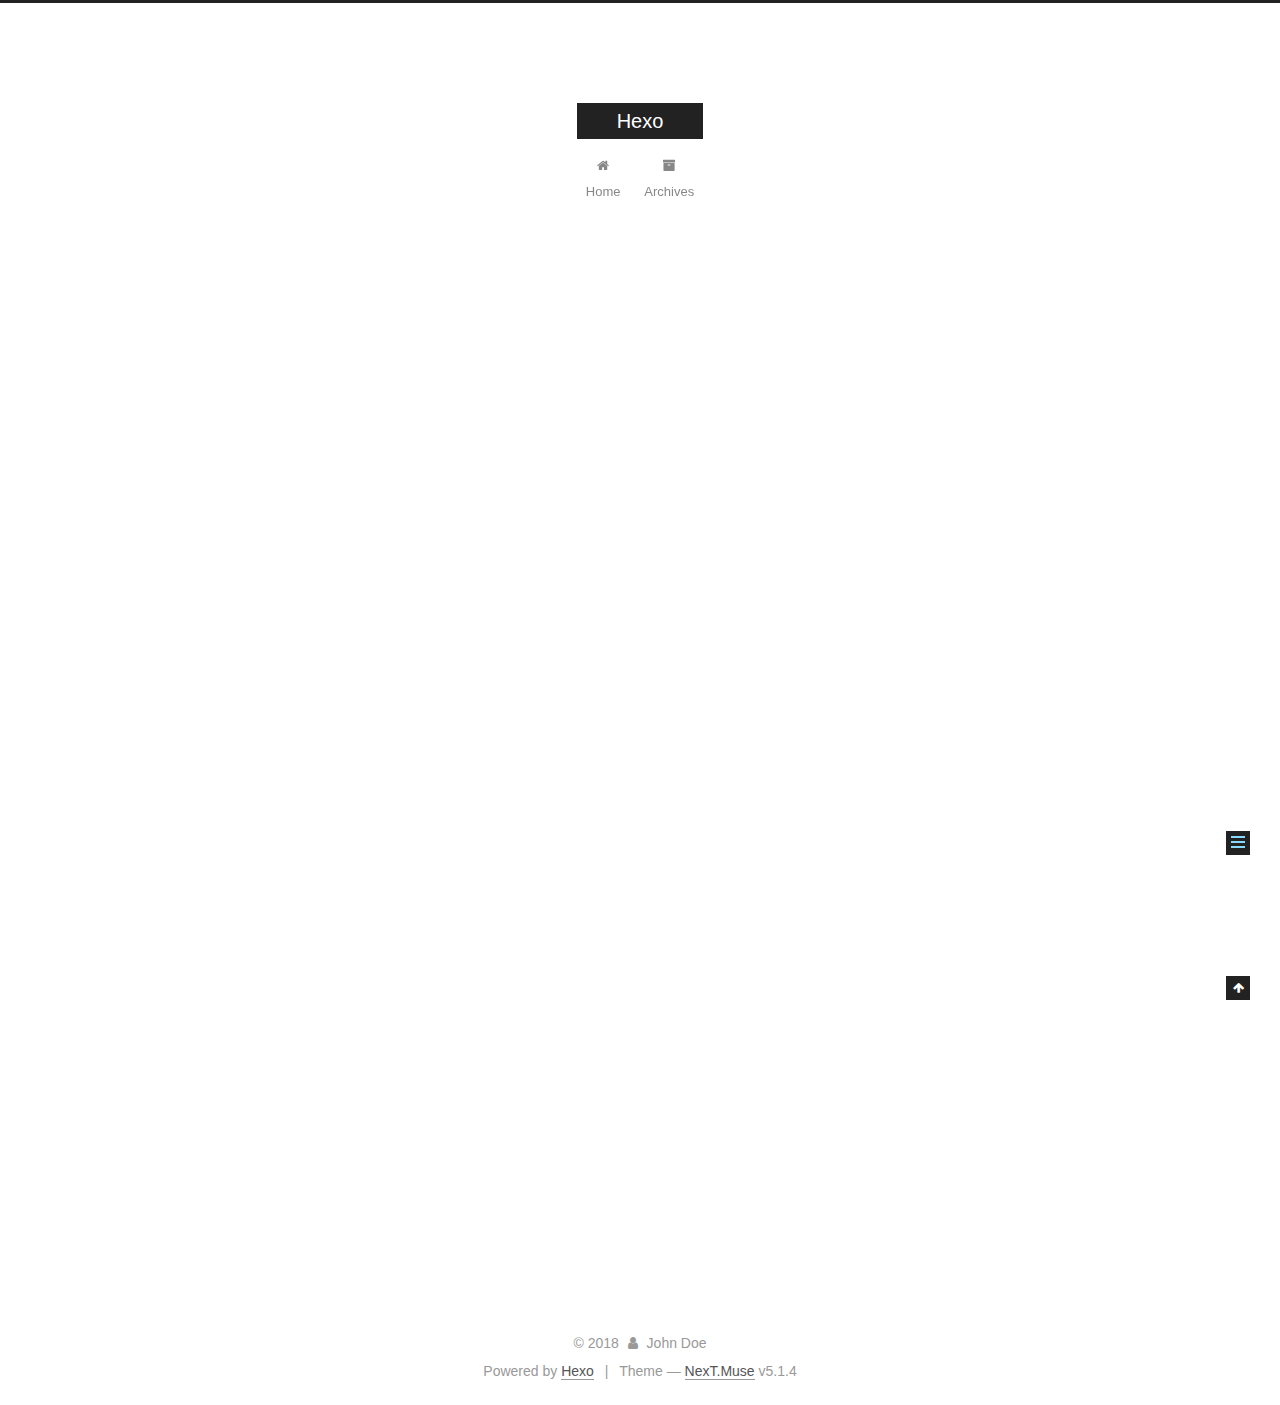
<file: 2018/06/01/hello-world/index.html>
<!DOCTYPE html>



  


<html class="theme-next muse use-motion" lang="">
<head>
  <meta charset="UTF-8"/>
<meta http-equiv="X-UA-Compatible" content="IE=edge" />
<meta name="viewport" content="width=device-width, initial-scale=1, maximum-scale=1"/>
<meta name="theme-color" content="#222">









<meta http-equiv="Cache-Control" content="no-transform" />
<meta http-equiv="Cache-Control" content="no-siteapp" />
















  
  
  <link href="/lib/fancybox/source/jquery.fancybox.css?v=2.1.5" rel="stylesheet" type="text/css" />







<link href="/lib/font-awesome/css/font-awesome.min.css?v=4.6.2" rel="stylesheet" type="text/css" />

<link href="/css/main.css?v=5.1.4" rel="stylesheet" type="text/css" />


  <link rel="apple-touch-icon" sizes="180x180" href="/images/apple-touch-icon-next.png?v=5.1.4">


  <link rel="icon" type="image/png" sizes="32x32" href="/images/favicon-32x32-next.png?v=5.1.4">


  <link rel="icon" type="image/png" sizes="16x16" href="/images/favicon-16x16-next.png?v=5.1.4">


  <link rel="mask-icon" href="/images/logo.svg?v=5.1.4" color="#222">





  <meta name="keywords" content="Hexo, NexT" />










<meta name="description" content="Welcome to Hexo! This is your very first post. Check documentation for more info. If you get any problems when using Hexo, you can find the answer in troubleshooting or you can ask me on GitHub. Quick">
<meta property="og:type" content="article">
<meta property="og:title" content="Hello World">
<meta property="og:url" content="http://yoursite.com/2018/06/01/hello-world/index.html">
<meta property="og:site_name" content="Hexo">
<meta property="og:description" content="Welcome to Hexo! This is your very first post. Check documentation for more info. If you get any problems when using Hexo, you can find the answer in troubleshooting or you can ask me on GitHub. Quick">
<meta property="og:locale" content="default">
<meta property="og:updated_time" content="2018-06-01T08:01:45.000Z">
<meta name="twitter:card" content="summary">
<meta name="twitter:title" content="Hello World">
<meta name="twitter:description" content="Welcome to Hexo! This is your very first post. Check documentation for more info. If you get any problems when using Hexo, you can find the answer in troubleshooting or you can ask me on GitHub. Quick">



<script type="text/javascript" id="hexo.configurations">
  var NexT = window.NexT || {};
  var CONFIG = {
    root: '/',
    scheme: 'Muse',
    version: '5.1.4',
    sidebar: {"position":"left","display":"post","offset":12,"b2t":false,"scrollpercent":false,"onmobile":false},
    fancybox: true,
    tabs: true,
    motion: {"enable":true,"async":false,"transition":{"post_block":"fadeIn","post_header":"slideDownIn","post_body":"slideDownIn","coll_header":"slideLeftIn","sidebar":"slideUpIn"}},
    duoshuo: {
      userId: '0',
      author: 'Author'
    },
    algolia: {
      applicationID: '',
      apiKey: '',
      indexName: '',
      hits: {"per_page":10},
      labels: {"input_placeholder":"Search for Posts","hits_empty":"We didn't find any results for the search: ${query}","hits_stats":"${hits} results found in ${time} ms"}
    }
  };
</script>



  <link rel="canonical" href="http://yoursite.com/2018/06/01/hello-world/"/>





  <title>Hello World | Hexo</title>
  








</head>

<body itemscope itemtype="http://schema.org/WebPage" lang="default">

  
  
    
  

  <div class="container sidebar-position-left page-post-detail">
    <div class="headband"></div>

    <header id="header" class="header" itemscope itemtype="http://schema.org/WPHeader">
      <div class="header-inner"><div class="site-brand-wrapper">
  <div class="site-meta ">
    

    <div class="custom-logo-site-title">
      <a href="/"  class="brand" rel="start">
        <span class="logo-line-before"><i></i></span>
        <span class="site-title">Hexo</span>
        <span class="logo-line-after"><i></i></span>
      </a>
    </div>
      
        <p class="site-subtitle"></p>
      
  </div>

  <div class="site-nav-toggle">
    <button>
      <span class="btn-bar"></span>
      <span class="btn-bar"></span>
      <span class="btn-bar"></span>
    </button>
  </div>
</div>

<nav class="site-nav">
  

  
    <ul id="menu" class="menu">
      
        
        <li class="menu-item menu-item-home">
          <a href="/" rel="section">
            
              <i class="menu-item-icon fa fa-fw fa-home"></i> <br />
            
            Home
          </a>
        </li>
      
        
        <li class="menu-item menu-item-archives">
          <a href="/archives/" rel="section">
            
              <i class="menu-item-icon fa fa-fw fa-archive"></i> <br />
            
            Archives
          </a>
        </li>
      

      
    </ul>
  

  
</nav>



 </div>
    </header>

    <main id="main" class="main">
      <div class="main-inner">
        <div class="content-wrap">
          <div id="content" class="content">
            

  <div id="posts" class="posts-expand">
    

  

  
  
  

  <article class="post post-type-normal" itemscope itemtype="http://schema.org/Article">
  
  
  
  <div class="post-block">
    <link itemprop="mainEntityOfPage" href="http://yoursite.com/2018/06/01/hello-world/">

    <span hidden itemprop="author" itemscope itemtype="http://schema.org/Person">
      <meta itemprop="name" content="John Doe">
      <meta itemprop="description" content="">
      <meta itemprop="image" content="/images/avatar.gif">
    </span>

    <span hidden itemprop="publisher" itemscope itemtype="http://schema.org/Organization">
      <meta itemprop="name" content="Hexo">
    </span>

    
      <header class="post-header">

        
        
          <h1 class="post-title" itemprop="name headline">Hello World</h1>
        

        <div class="post-meta">
          <span class="post-time">
            
              <span class="post-meta-item-icon">
                <i class="fa fa-calendar-o"></i>
              </span>
              
                <span class="post-meta-item-text">Posted on</span>
              
              <time title="Post created" itemprop="dateCreated datePublished" datetime="2018-06-01T16:01:45+08:00">
                2018-06-01
              </time>
            

            

            
          </span>

          

          
            
          

          
          

          

          

          

        </div>
      </header>
    

    
    
    
    <div class="post-body" itemprop="articleBody">

      
      

      
        <p>Welcome to <a href="https://hexo.io/" target="_blank" rel="noopener">Hexo</a>! This is your very first post. Check <a href="https://hexo.io/docs/" target="_blank" rel="noopener">documentation</a> for more info. If you get any problems when using Hexo, you can find the answer in <a href="https://hexo.io/docs/troubleshooting.html" target="_blank" rel="noopener">troubleshooting</a> or you can ask me on <a href="https://github.com/hexojs/hexo/issues" target="_blank" rel="noopener">GitHub</a>.</p>
<h2 id="Quick-Start"><a href="#Quick-Start" class="headerlink" title="Quick Start"></a>Quick Start</h2><h3 id="Create-a-new-post"><a href="#Create-a-new-post" class="headerlink" title="Create a new post"></a>Create a new post</h3><figure class="highlight bash"><table><tr><td class="gutter"><pre><span class="line">1</span><br></pre></td><td class="code"><pre><span class="line">$ hexo new <span class="string">"My New Post"</span></span><br></pre></td></tr></table></figure>
<p>More info: <a href="https://hexo.io/docs/writing.html" target="_blank" rel="noopener">Writing</a></p>
<h3 id="Run-server"><a href="#Run-server" class="headerlink" title="Run server"></a>Run server</h3><figure class="highlight bash"><table><tr><td class="gutter"><pre><span class="line">1</span><br></pre></td><td class="code"><pre><span class="line">$ hexo server</span><br></pre></td></tr></table></figure>
<p>More info: <a href="https://hexo.io/docs/server.html" target="_blank" rel="noopener">Server</a></p>
<h3 id="Generate-static-files"><a href="#Generate-static-files" class="headerlink" title="Generate static files"></a>Generate static files</h3><figure class="highlight bash"><table><tr><td class="gutter"><pre><span class="line">1</span><br></pre></td><td class="code"><pre><span class="line">$ hexo generate</span><br></pre></td></tr></table></figure>
<p>More info: <a href="https://hexo.io/docs/generating.html" target="_blank" rel="noopener">Generating</a></p>
<h3 id="Deploy-to-remote-sites"><a href="#Deploy-to-remote-sites" class="headerlink" title="Deploy to remote sites"></a>Deploy to remote sites</h3><figure class="highlight bash"><table><tr><td class="gutter"><pre><span class="line">1</span><br></pre></td><td class="code"><pre><span class="line">$ hexo deploy</span><br></pre></td></tr></table></figure>
<p>More info: <a href="https://hexo.io/docs/deployment.html" target="_blank" rel="noopener">Deployment</a></p>

      
    </div>
    
    
    

    

    

    

    <footer class="post-footer">
      

      
      
      

      

      
      
    </footer>
  </div>
  
  
  
  </article>



    <div class="post-spread">
      
    </div>
  </div>


          </div>
          


          

  



        </div>
        
          
  
  <div class="sidebar-toggle">
    <div class="sidebar-toggle-line-wrap">
      <span class="sidebar-toggle-line sidebar-toggle-line-first"></span>
      <span class="sidebar-toggle-line sidebar-toggle-line-middle"></span>
      <span class="sidebar-toggle-line sidebar-toggle-line-last"></span>
    </div>
  </div>

  <aside id="sidebar" class="sidebar">
    
    <div class="sidebar-inner">

      

      
        <ul class="sidebar-nav motion-element">
          <li class="sidebar-nav-toc sidebar-nav-active" data-target="post-toc-wrap">
            Table of Contents
          </li>
          <li class="sidebar-nav-overview" data-target="site-overview-wrap">
            Overview
          </li>
        </ul>
      

      <section class="site-overview-wrap sidebar-panel">
        <div class="site-overview">
          <div class="site-author motion-element" itemprop="author" itemscope itemtype="http://schema.org/Person">
            
              <p class="site-author-name" itemprop="name">John Doe</p>
              <p class="site-description motion-element" itemprop="description"></p>
          </div>

          <nav class="site-state motion-element">

            
              <div class="site-state-item site-state-posts">
              
                <a href="/archives/">
              
                  <span class="site-state-item-count">1</span>
                  <span class="site-state-item-name">posts</span>
                </a>
              </div>
            

            

            

          </nav>

          

          

          
          

          
          

          

        </div>
      </section>

      
      <!--noindex-->
        <section class="post-toc-wrap motion-element sidebar-panel sidebar-panel-active">
          <div class="post-toc">

            
              
            

            
              <div class="post-toc-content"><ol class="nav"><li class="nav-item nav-level-2"><a class="nav-link" href="#Quick-Start"><span class="nav-number">1.</span> <span class="nav-text">Quick Start</span></a><ol class="nav-child"><li class="nav-item nav-level-3"><a class="nav-link" href="#Create-a-new-post"><span class="nav-number">1.1.</span> <span class="nav-text">Create a new post</span></a></li><li class="nav-item nav-level-3"><a class="nav-link" href="#Run-server"><span class="nav-number">1.2.</span> <span class="nav-text">Run server</span></a></li><li class="nav-item nav-level-3"><a class="nav-link" href="#Generate-static-files"><span class="nav-number">1.3.</span> <span class="nav-text">Generate static files</span></a></li><li class="nav-item nav-level-3"><a class="nav-link" href="#Deploy-to-remote-sites"><span class="nav-number">1.4.</span> <span class="nav-text">Deploy to remote sites</span></a></li></ol></li></ol></div>
            

          </div>
        </section>
      <!--/noindex-->
      

      

    </div>
  </aside>


        
      </div>
    </main>

    <footer id="footer" class="footer">
      <div class="footer-inner">
        <div class="copyright">&copy; <span itemprop="copyrightYear">2018</span>
  <span class="with-love">
    <i class="fa fa-user"></i>
  </span>
  <span class="author" itemprop="copyrightHolder">John Doe</span>

  
</div>


  <div class="powered-by">Powered by <a class="theme-link" target="_blank" href="https://hexo.io">Hexo</a></div>



  <span class="post-meta-divider">|</span>



  <div class="theme-info">Theme &mdash; <a class="theme-link" target="_blank" href="https://github.com/iissnan/hexo-theme-next">NexT.Muse</a> v5.1.4</div>




        







        
      </div>
    </footer>

    
      <div class="back-to-top">
        <i class="fa fa-arrow-up"></i>
        
      </div>
    

    

  </div>

  

<script type="text/javascript">
  if (Object.prototype.toString.call(window.Promise) !== '[object Function]') {
    window.Promise = null;
  }
</script>









  












  
  
    <script type="text/javascript" src="/lib/jquery/index.js?v=2.1.3"></script>
  

  
  
    <script type="text/javascript" src="/lib/fastclick/lib/fastclick.min.js?v=1.0.6"></script>
  

  
  
    <script type="text/javascript" src="/lib/jquery_lazyload/jquery.lazyload.js?v=1.9.7"></script>
  

  
  
    <script type="text/javascript" src="/lib/velocity/velocity.min.js?v=1.2.1"></script>
  

  
  
    <script type="text/javascript" src="/lib/velocity/velocity.ui.min.js?v=1.2.1"></script>
  

  
  
    <script type="text/javascript" src="/lib/fancybox/source/jquery.fancybox.pack.js?v=2.1.5"></script>
  


  


  <script type="text/javascript" src="/js/src/utils.js?v=5.1.4"></script>

  <script type="text/javascript" src="/js/src/motion.js?v=5.1.4"></script>



  
  

  
  <script type="text/javascript" src="/js/src/scrollspy.js?v=5.1.4"></script>
<script type="text/javascript" src="/js/src/post-details.js?v=5.1.4"></script>



  


  <script type="text/javascript" src="/js/src/bootstrap.js?v=5.1.4"></script>



  


  




	





  





  












  





  

  

  

  
  

  

  

  

</body>
</html>
</file>
<file: css/main.css>
/* normalize.css v3.0.2 | MIT License | git.io/normalize */
html {
  font-family: sans-serif; /* 1 */
  -ms-text-size-adjust: 100%; /* 2 */
  -webkit-text-size-adjust: 100%; /* 2 */
}
body {
  margin: 0;
}
article,
aside,
details,
figcaption,
figure,
footer,
header,
hgroup,
main,
menu,
nav,
section,
summary {
  display: block;
}
audio,
canvas,
progress,
video {
  display: inline-block; /* 1 */
  vertical-align: baseline; /* 2 */
}
audio:not([controls]) {
  display: none;
  height: 0;
}
[hidden],
template {
  display: none;
}
a {
  background-color: transparent;
}
a:active,
a:hover {
  outline: 0;
}
abbr[title] {
  border-bottom: 1px dotted;
}
b,
strong {
  font-weight: bold;
}
dfn {
  font-style: italic;
}
h1 {
  font-size: 2em;
  margin: 0.67em 0;
}
mark {
  background: #ff0;
  color: #000;
}
small {
  font-size: 80%;
}
sub,
sup {
  font-size: 75%;
  line-height: 0;
  position: relative;
  vertical-align: baseline;
}
sup {
  top: -0.5em;
}
sub {
  bottom: -0.25em;
}
img {
  border: 0;
}
svg:not(:root) {
  overflow: hidden;
}
figure {
  margin: 1em 40px;
}
hr {
  -moz-box-sizing: content-box;
  box-sizing: content-box;
  height: 0;
}
pre {
  overflow: auto;
}
code,
kbd,
pre,
samp {
  font-family: monospace, monospace;
  font-size: 1em;
}
button,
input,
optgroup,
select,
textarea {
  color: inherit; /* 1 */
  font: inherit; /* 2 */
  margin: 0; /* 3 */
}
button {
  overflow: visible;
}
button,
select {
  text-transform: none;
}
button,
html input[type="button"],
input[type="reset"],
input[type="submit"] {
  -webkit-appearance: button; /* 2 */
  cursor: pointer; /* 3 */
}
button[disabled],
html input[disabled] {
  cursor: default;
}
button::-moz-focus-inner,
input::-moz-focus-inner {
  border: 0;
  padding: 0;
}
input {
  line-height: normal;
}
input[type="checkbox"],
input[type="radio"] {
  box-sizing: border-box; /* 1 */
  padding: 0; /* 2 */
}
input[type="number"]::-webkit-inner-spin-button,
input[type="number"]::-webkit-outer-spin-button {
  height: auto;
}
input[type="search"] {
  -webkit-appearance: textfield; /* 1 */
  -moz-box-sizing: content-box;
  -webkit-box-sizing: content-box; /* 2 */
  box-sizing: content-box;
}
input[type="search"]::-webkit-search-cancel-button,
input[type="search"]::-webkit-search-decoration {
  -webkit-appearance: none;
}
fieldset {
  border: 1px solid #c0c0c0;
  margin: 0 2px;
  padding: 0.35em 0.625em 0.75em;
}
legend {
  border: 0; /* 1 */
  padding: 0; /* 2 */
}
textarea {
  overflow: auto;
}
optgroup {
  font-weight: bold;
}
table {
  border-collapse: collapse;
  border-spacing: 0;
}
td,
th {
  padding: 0;
}
::selection {
  background: #262a30;
  color: #fff;
}
body {
  position: relative;
  font-family: 'Lato', "PingFang SC", "Microsoft YaHei", sans-serif;
  font-size: 14px;
  line-height: 2;
  color: #555;
  background: #fff;
}
@media (max-width: 767px) {
  body {
    padding-right: 0 !important;
  }
}
@media (min-width: 768px) and (max-width: 991px) {
  body {
    padding-right: 0 !important;
  }
}
@media (min-width: 1600px) {
  body {
    font-size: 16px;
  }
}
h1,
h2,
h3,
h4,
h5,
h6 {
  margin: 0;
  padding: 0;
  font-weight: bold;
  line-height: 1.5;
  font-family: 'Lato', "PingFang SC", "Microsoft YaHei", sans-serif;
}
h2,
h3,
h4,
h5,
h6 {
  margin: 20px 0 15px;
}
h1 {
  font-size: 22px;
}
@media (max-width: 767px) {
  h1 {
    font-size: 18px;
  }
}
h2 {
  font-size: 20px;
}
@media (max-width: 767px) {
  h2 {
    font-size: 16px;
  }
}
h3 {
  font-size: 18px;
}
@media (max-width: 767px) {
  h3 {
    font-size: 14px;
  }
}
h4 {
  font-size: 16px;
}
@media (max-width: 767px) {
  h4 {
    font-size: 12px;
  }
}
h5 {
  font-size: 14px;
}
@media (max-width: 767px) {
  h5 {
    font-size: 10px;
  }
}
h6 {
  font-size: 12px;
}
@media (max-width: 767px) {
  h6 {
    font-size: 8px;
  }
}
p {
  margin: 0 0 20px 0;
}
a {
  color: #555;
  text-decoration: none;
  outline: none;
  border-bottom: 1px solid #999;
  word-wrap: break-word;
}
a:hover {
  color: #222;
  border-bottom-color: #222;
}
blockquote {
  margin: 0;
  padding: 0;
}
img {
  display: block;
  margin: auto;
  max-width: 100%;
  height: auto;
}
hr {
  margin: 40px 0;
  height: 3px;
  border: none;
  background-color: #ddd;
  background-image: repeating-linear-gradient(-45deg, #fff, #fff 4px, transparent 4px, transparent 8px);
}
blockquote {
  padding: 0 15px;
  color: #666;
  border-left: 4px solid #ddd;
}
blockquote cite::before {
  content: "-";
  padding: 0 5px;
}
dt {
  font-weight: 700;
}
dd {
  margin: 0;
  padding: 0;
}
kbd {
  border: 1px solid #ccc;
  border-radius: 0.2em;
  box-shadow: 0.1em 0.1em 0.2em rgba(0,0,0,0.1);
  background-color: #f9f9f9;
  font-family: inherit;
  background-image: -webkit-linear-gradient(top, #eee, #fff, #eee);
  padding: 0.1em 0.3em;
  white-space: nowrap;
}
.text-left {
  text-align: left;
}
.text-center {
  text-align: center;
}
.text-right {
  text-align: right;
}
.text-justify {
  text-align: justify;
}
.text-nowrap {
  white-space: nowrap;
}
.text-lowercase {
  text-transform: lowercase;
}
.text-uppercase {
  text-transform: uppercase;
}
.text-capitalize {
  text-transform: capitalize;
}
.center-block {
  display: block;
  margin-left: auto;
  margin-right: auto;
}
.clearfix:before,
.clearfix:after {
  content: " ";
  display: table;
}
.clearfix:after {
  clear: both;
}
.pullquote {
  width: 45%;
}
.pullquote.left {
  float: left;
  margin-left: 5px;
  margin-right: 10px;
}
.pullquote.right {
  float: right;
  margin-left: 10px;
  margin-right: 5px;
}
.affix.affix.affix {
  position: fixed;
}
.translation {
  margin-top: -20px;
  font-size: 14px;
  color: #999;
}
.scrollbar-measure {
  width: 100px;
  height: 100px;
  overflow: scroll;
  position: absolute;
  top: -9999px;
}
.use-motion .motion-element {
  opacity: 0;
}
table {
  margin: 20px 0;
  width: 100%;
  border-collapse: collapse;
  border-spacing: 0;
  border: 1px solid #ddd;
  font-size: 14px;
  table-layout: fixed;
  word-wrap: break-all;
}
table>tbody>tr:nth-of-type(odd) {
  background-color: #f9f9f9;
}
table>tbody>tr:hover {
  background-color: #f5f5f5;
}
caption,
th,
td {
  padding: 8px;
  text-align: left;
  vertical-align: middle;
  font-weight: normal;
}
th,
td {
  border-bottom: 3px solid #ddd;
  border-right: 1px solid #eee;
}
th {
  padding-bottom: 10px;
  font-weight: 700;
}
td {
  border-bottom-width: 1px;
}
html,
body {
  height: 100%;
}
.container {
  position: relative;
  min-height: 100%;
}
.header-inner {
  margin: 0 auto;
  padding: 100px 0 70px;
  width: 700px;
}
@media (min-width: 1600px) {
  .container .header-inner {
    width: 900px;
  }
}
.main {
  padding-bottom: 150px;
}
.main-inner {
  margin: 0 auto;
  width: 700px;
}
@media (min-width: 1600px) {
  .container .main-inner {
    width: 900px;
  }
}
.footer {
  position: absolute;
  left: 0;
  bottom: 0;
  width: 100%;
  min-height: 50px;
}
.footer-inner {
  box-sizing: border-box;
  margin: 20px auto;
  width: 700px;
}
@media (min-width: 1600px) {
  .container .footer-inner {
    width: 900px;
  }
}
pre,
.highlight {
  overflow: auto;
  margin: 20px 0;
  padding: 0;
  font-size: 13px;
  color: #4d4d4c;
  background: #f7f7f7;
  line-height: 1.6;
}
pre,
code {
  font-family: consolas, Menlo, "PingFang SC", "Microsoft YaHei", monospace;
}
code {
  padding: 2px 4px;
  word-wrap: break-word;
  color: #555;
  background: #eee;
  border-radius: 3px;
  font-size: 13px;
}
pre {
  padding: 10px;
}
pre code {
  padding: 0;
  color: #4d4d4c;
  background: none;
  text-shadow: none;
}
.highlight {
  border-radius: 1px;
}
.highlight pre {
  border: none;
  margin: 0;
  padding: 10px 0;
}
.highlight table {
  margin: 0;
  width: auto;
  border: none;
}
.highlight td {
  border: none;
  padding: 0;
}
.highlight figcaption {
  font-size: 1em;
  color: #4d4d4c;
  line-height: 1em;
  margin-bottom: 1em;
}
.highlight figcaption:before,
.highlight figcaption:after {
  content: " ";
  display: table;
}
.highlight figcaption:after {
  clear: both;
}
.highlight figcaption a {
  float: right;
  color: #4d4d4c;
}
.highlight figcaption a:hover {
  border-bottom-color: #4d4d4c;
}
.highlight .gutter pre {
  padding-left: 10px;
  padding-right: 10px;
  color: #869194;
  text-align: right;
  background-color: #eff2f3;
}
.highlight .code pre {
  width: 100%;
  padding-left: 10px;
  padding-right: 10px;
  background-color: #f7f7f7;
}
.highlight .line {
  height: 20px;
}
.gutter {
  -webkit-user-select: none;
  -moz-user-select: none;
  -ms-user-select: none;
  user-select: none;
}
.gist table {
  width: auto;
}
.gist table td {
  border: none;
}
pre .deletion {
  background: #fdd;
}
pre .addition {
  background: #dfd;
}
pre .meta {
  color: #8959a8;
}
pre .comment {
  color: #8e908c;
}
pre .variable,
pre .attribute,
pre .tag,
pre .regexp,
pre .ruby .constant,
pre .xml .tag .title,
pre .xml .pi,
pre .xml .doctype,
pre .html .doctype,
pre .css .id,
pre .css .class,
pre .css .pseudo {
  color: #c82829;
}
pre .number,
pre .preprocessor,
pre .built_in,
pre .literal,
pre .params,
pre .constant,
pre .command {
  color: #f5871f;
}
pre .ruby .class .title,
pre .css .rules .attribute,
pre .string,
pre .value,
pre .inheritance,
pre .header,
pre .ruby .symbol,
pre .xml .cdata,
pre .special,
pre .number,
pre .formula {
  color: #718c00;
}
pre .title,
pre .css .hexcolor {
  color: #3e999f;
}
pre .function,
pre .python .decorator,
pre .python .title,
pre .ruby .function .title,
pre .ruby .title .keyword,
pre .perl .sub,
pre .javascript .title,
pre .coffeescript .title {
  color: #4271ae;
}
pre .keyword,
pre .javascript .function {
  color: #8959a8;
}
.full-image.full-image.full-image.full-image {
  border: none;
  max-width: 100%;
  width: auto;
  margin: 20px auto 25px;
}
@media (min-width: 992px) {
  .full-image.full-image.full-image.full-image {
    max-width: none;
    width: 110%;
    margin: 25px -5%;
  }
}
.blockquote-center,
.page-home .post-type-quote blockquote,
.page-post-detail .post-type-quote blockquote {
  position: relative;
  margin: 40px 0;
  padding: 0;
  border-left: none;
  text-align: center;
}
.blockquote-center::before,
.page-home .post-type-quote blockquote::before,
.page-post-detail .post-type-quote blockquote::before,
.blockquote-center::after,
.page-home .post-type-quote blockquote::after,
.page-post-detail .post-type-quote blockquote::after {
  position: absolute;
  content: ' ';
  display: block;
  width: 100%;
  height: 24px;
  opacity: 0.2;
  background-repeat: no-repeat;
  background-position: 0 -6px;
  background-size: 22px 22px;
}
.blockquote-center::before,
.page-home .post-type-quote blockquote::before,
.page-post-detail .post-type-quote blockquote::before {
  top: -20px;
  background-image: url("../images/quote-l.svg");
  border-top: 1px solid #ccc;
}
.blockquote-center::after,
.page-home .post-type-quote blockquote::after,
.page-post-detail .post-type-quote blockquote::after {
  bottom: -20px;
  background-image: url("../images/quote-r.svg");
  border-bottom: 1px solid #ccc;
  background-position: 100% 8px;
}
.blockquote-center p,
.page-home .post-type-quote blockquote p,
.page-post-detail .post-type-quote blockquote p,
.blockquote-center div,
.page-home .post-type-quote blockquote div,
.page-post-detail .post-type-quote blockquote div {
  text-align: center;
}
.post .post-body .group-picture img {
  box-sizing: border-box;
  padding: 0 3px;
  border: none;
}
.post .group-picture-row {
  overflow: hidden;
  margin-top: 6px;
}
.post .group-picture-row:first-child {
  margin-top: 0;
}
.post .group-picture-column {
  float: left;
}
.page-post-detail .post-body .group-picture-column {
  float: none;
  margin-top: 10px;
  width: auto !important;
}
.page-post-detail .post-body .group-picture-column img {
  margin: 0 auto;
}
.page-archive .group-picture-container {
  overflow: hidden;
}
.page-archive .group-picture-row {
  float: left;
}
.page-archive .group-picture-row:first-child {
  margin-top: 6px;
}
.page-archive .group-picture-column {
  max-width: 150px;
  max-height: 150px;
}
.post-body .note {
  position: relative;
  padding: 15px;
  margin-bottom: 20px;
  border: 1px solid #eee;
  border-left-width: 5px;
  border-radius: 3px;
}
.post-body .note h2,
.post-body .note h3,
.post-body .note h4,
.post-body .note h5,
.post-body .note h6 {
  margin-top: 0;
  margin-bottom: 0;
  border-bottom: initial;
  padding-top: 0 !important;
}
.post-body .note p:first-child,
.post-body .note ul:first-child,
.post-body .note ol:first-child,
.post-body .note table:first-child,
.post-body .note pre:first-child,
.post-body .note blockquote:first-child {
  margin-top: 0;
}
.post-body .note p:last-child,
.post-body .note ul:last-child,
.post-body .note ol:last-child,
.post-body .note table:last-child,
.post-body .note pre:last-child,
.post-body .note blockquote:last-child {
  margin-bottom: 0;
}
.post-body .note.default {
  border-left-color: #777;
}
.post-body .note.default h2,
.post-body .note.default h3,
.post-body .note.default h4,
.post-body .note.default h5,
.post-body .note.default h6 {
  color: #777;
}
.post-body .note.primary {
  border-left-color: #6f42c1;
}
.post-body .note.primary h2,
.post-body .note.primary h3,
.post-body .note.primary h4,
.post-body .note.primary h5,
.post-body .note.primary h6 {
  color: #6f42c1;
}
.post-body .note.info {
  border-left-color: #428bca;
}
.post-body .note.info h2,
.post-body .note.info h3,
.post-body .note.info h4,
.post-body .note.info h5,
.post-body .note.info h6 {
  color: #428bca;
}
.post-body .note.success {
  border-left-color: #5cb85c;
}
.post-body .note.success h2,
.post-body .note.success h3,
.post-body .note.success h4,
.post-body .note.success h5,
.post-body .note.success h6 {
  color: #5cb85c;
}
.post-body .note.warning {
  border-left-color: #f0ad4e;
}
.post-body .note.warning h2,
.post-body .note.warning h3,
.post-body .note.warning h4,
.post-body .note.warning h5,
.post-body .note.warning h6 {
  color: #f0ad4e;
}
.post-body .note.danger {
  border-left-color: #d9534f;
}
.post-body .note.danger h2,
.post-body .note.danger h3,
.post-body .note.danger h4,
.post-body .note.danger h5,
.post-body .note.danger h6 {
  color: #d9534f;
}
.post-body .label {
  display: inline;
  padding: 0 2px;
  white-space: nowrap;
}
.post-body .label.default {
  background-color: #f0f0f0;
}
.post-body .label.primary {
  background-color: #efe6f7;
}
.post-body .label.info {
  background-color: #e5f2f8;
}
.post-body .label.success {
  background-color: #e7f4e9;
}
.post-body .label.warning {
  background-color: #fcf6e1;
}
.post-body .label.danger {
  background-color: #fae8eb;
}
.post-body .tabs {
  position: relative;
  display: block;
  margin-bottom: 20px;
  padding-top: 10px;
}
.post-body .tabs ul.nav-tabs {
  margin: 0;
  padding: 0;
  display: flex;
  margin-bottom: -1px;
}
@media (max-width: 413px) {
  .post-body .tabs ul.nav-tabs {
    display: block;
    margin-bottom: 5px;
  }
}
.post-body .tabs ul.nav-tabs li.tab {
  list-style-type: none !important;
  margin: 0 0.25em 0 0;
  border-top: 3px solid transparent;
  border-left: 1px solid transparent;
  border-right: 1px solid transparent;
}
@media (max-width: 413px) {
  .post-body .tabs ul.nav-tabs li.tab {
    margin: initial;
    border-top: 1px solid transparent;
    border-left: 3px solid transparent;
    border-right: 1px solid transparent;
    border-bottom: 1px solid transparent;
  }
}
.post-body .tabs ul.nav-tabs li.tab a {
  outline: 0;
  border-bottom: initial;
  display: block;
  line-height: 1.8em;
  padding: 0.25em 0.75em;
  transition-duration: 0.2s;
  transition-timing-function: ease-out;
  transition-delay: 0s;
}
.post-body .tabs ul.nav-tabs li.tab a i {
  width: 1.285714285714286em;
}
.post-body .tabs ul.nav-tabs li.tab.active {
  border-top: 3px solid #fc6423;
  border-left: 1px solid #ddd;
  border-right: 1px solid #ddd;
  background-color: #fff;
}
@media (max-width: 413px) {
  .post-body .tabs ul.nav-tabs li.tab.active {
    border-top: 1px solid #ddd;
    border-left: 3px solid #fc6423;
    border-right: 1px solid #ddd;
    border-bottom: 1px solid #ddd;
  }
}
.post-body .tabs ul.nav-tabs li.tab.active a {
  cursor: default;
  color: #555;
}
.post-body .tabs .tab-content {
  background-color: #fff;
}
.post-body .tabs .tab-content .tab-pane {
  border: 1px solid #ddd;
  padding: 20px 20px 0 20px;
}
.post-body .tabs .tab-content .tab-pane:not(.active) {
  display: none !important;
}
.post-body .tabs .tab-content .tab-pane.active {
  display: block !important;
}
.btn {
  display: inline-block;
  padding: 0 20px;
  font-size: 14px;
  color: #fff;
  background: #222;
  border: 2px solid #222;
  text-decoration: none;
  border-radius: 0;
  transition-property: background-color;
  transition-duration: 0.2s;
  transition-timing-function: ease-in-out;
  transition-delay: 0s;
  line-height: 2;
}
.btn:hover {
  border-color: #222;
  color: #222;
  background: #fff;
}
.btn +.btn {
  margin: 0 0 8px 8px;
}
.btn .fa-fw {
  width: 1.285714285714286em;
  text-align: left;
}
.btn-bar {
  display: block;
  width: 22px;
  height: 2px;
  background: #555;
  border-radius: 1px;
}
.btn-bar+.btn-bar {
  margin-top: 4px;
}
.pagination {
  margin: 120px 0 40px;
  text-align: center;
  border-top: 1px solid #eee;
}
.page-number-basic,
.pagination .prev,
.pagination .next,
.pagination .page-number,
.pagination .space {
  display: inline-block;
  position: relative;
  top: -1px;
  margin: 0 10px;
  padding: 0 11px;
}
@media (max-width: 767px) {
  .page-number-basic,
  .pagination .prev,
  .pagination .next,
  .pagination .page-number,
  .pagination .space {
    margin: 0 5px;
  }
}
.pagination .prev,
.pagination .next,
.pagination .page-number {
  border-bottom: 0;
  border-top: 1px solid #eee;
  transition-property: border-color;
  transition-duration: 0.2s;
  transition-timing-function: ease-in-out;
  transition-delay: 0s;
}
.pagination .prev:hover,
.pagination .next:hover,
.pagination .page-number:hover {
  border-top-color: #222;
}
.pagination .space {
  padding: 0;
  margin: 0;
}
.pagination .prev {
  margin-left: 0;
}
.pagination .next {
  margin-right: 0;
}
.pagination .page-number.current {
  color: #fff;
  background: #ccc;
  border-top-color: #ccc;
}
@media (max-width: 767px) {
  .pagination {
    border-top: none;
  }
  .pagination .prev,
  .pagination .next,
  .pagination .page-number {
    margin-bottom: 10px;
    border-top: 0;
    border-bottom: 1px solid #eee;
    padding: 0 10px;
  }
  .pagination .prev:hover,
  .pagination .next:hover,
  .pagination .page-number:hover {
    border-bottom-color: #222;
  }
}
.comments {
  margin: 60px 20px 0;
}
.tag-cloud {
  text-align: center;
}
.tag-cloud a {
  display: inline-block;
  margin: 10px;
}
.back-to-top {
  box-sizing: border-box;
  position: fixed;
  bottom: -100px;
  right: 30px;
  z-index: 1050;
  padding: 0 6px;
  width: 24px;
  background: #222;
  font-size: 12px;
  opacity: 1;
  color: #fff;
  cursor: pointer;
  text-align: center;
  -webkit-transform: translateZ(0);
  transition-property: bottom;
  transition-duration: 0.2s;
  transition-timing-function: ease-in-out;
  transition-delay: 0s;
}
@media (min-width: 768px) and (max-width: 991px) {
  .back-to-top {
    display: none !important;
  }
}
@media (max-width: 767px) {
  .back-to-top {
    display: none !important;
  }
}
.back-to-top.back-to-top-on {
  bottom: 19px;
}
.header {
  background: transparent;
}
.header-inner {
  position: relative;
}
.headband {
  height: 3px;
  background: #222;
}
.site-meta {
  margin: 0;
  text-align: center;
}
@media (max-width: 767px) {
  .site-meta {
    text-align: center;
  }
}
.brand {
  position: relative;
  display: inline-block;
  padding: 0 40px;
  color: #fff;
  background: #222;
  border-bottom: none;
}
.brand:hover {
  color: #fff;
}
.logo {
  display: inline-block;
  margin-right: 5px;
  line-height: 36px;
  vertical-align: top;
}
.site-title {
  display: inline-block;
  vertical-align: top;
  line-height: 36px;
  font-size: 20px;
  font-weight: normal;
  font-family: 'Lato', "PingFang SC", "Microsoft YaHei", sans-serif;
}
.site-subtitle {
  margin-top: 10px;
  font-size: 13px;
  color: #999;
}
.use-motion .brand {
  opacity: 0;
}
.use-motion .logo,
.use-motion .site-title,
.use-motion .site-subtitle {
  opacity: 0;
  position: relative;
  top: -10px;
}
.site-nav-toggle {
  display: none;
  position: absolute;
  top: 10px;
  left: 10px;
}
@media (max-width: 767px) {
  .site-nav-toggle {
    display: block;
  }
}
.site-nav-toggle button {
  margin-top: 2px;
  padding: 9px 10px;
  background: transparent;
  border: none;
}
@media (max-width: 767px) {
  .site-nav {
    display: none;
    margin: 0 -10px;
    padding: 0 10px;
    clear: both;
    border-top: 1px solid #ddd;
  }
}
@media (min-width: 768px) and (max-width: 991px) {
  .site-nav {
    display: block !important;
  }
}
@media (min-width: 992px) {
  .site-nav {
    display: block !important;
  }
}
.menu {
  margin-top: 20px;
  padding-left: 0;
  text-align: center;
}
.menu .menu-item {
  display: inline-block;
  margin: 0 10px;
  list-style: none;
}
@media screen and (max-width: 767px) {
  .menu .menu-item {
    margin-top: 10px;
  }
}
.menu .menu-item a {
  display: block;
  font-size: 13px;
  line-height: inherit;
  border-bottom: 1px solid transparent;
  transition-property: border-color;
  transition-duration: 0.2s;
  transition-timing-function: ease-in-out;
  transition-delay: 0s;
}
.menu .menu-item a:hover {
  border-bottom-color: #222;
}
.menu .menu-item .fa {
  margin-right: 5px;
}
.use-motion .menu-item {
  opacity: 0;
}
.post-body {
  font-family: 'Lato', "PingFang SC", "Microsoft YaHei", sans-serif;
}
@media (max-width: 767px) {
  .post-body {
    word-break: break-word;
  }
}
.post-body .fancybox img {
  display: block !important;
  margin: 0 auto;
  cursor: pointer;
  cursor: zoom-in;
  cursor: -webkit-zoom-in;
}
.post-body .image-caption,
.post-body .figure .caption {
  margin: -20px auto 15px;
  text-align: center;
  font-size: 14px;
  color: #999;
  font-weight: bold;
  line-height: 1;
}
.post-sticky-flag {
  display: inline-block;
  font-size: 16px;
  -ms-transform: rotate(30deg);
  -webkit-transform: rotate(30deg);
  -moz-transform: rotate(30deg);
  -ms-transform: rotate(30deg);
  -o-transform: rotate(30deg);
  transform: rotate(30deg);
}
.use-motion .post-block,
.use-motion .pagination,
.use-motion .comments {
  opacity: 0;
}
.use-motion .post-header {
  opacity: 0;
}
.use-motion .post-body {
  opacity: 0;
}
.use-motion .collection-title {
  opacity: 0;
}
.posts-expand {
  padding-top: 40px;
}
@media (max-width: 767px) {
  .posts-expand {
    margin: 0 20px;
  }
  .post-body pre .gutter pre {
    padding-right: 10px;
  }
  .post-body .highlight {
    margin-left: 0px;
    margin-right: 0px;
    padding: 0;
  }
  .post-body .highlight .gutter pre {
    padding-right: 10px;
  }
}
@media (min-width: 992px) {
  .posts-expand .post-body {
    text-align: justify;
  }
}
.posts-expand .post-body h2,
.posts-expand .post-body h3,
.posts-expand .post-body h4,
.posts-expand .post-body h5,
.posts-expand .post-body h6 {
  padding-top: 10px;
}
.posts-expand .post-body h2 .header-anchor,
.posts-expand .post-body h3 .header-anchor,
.posts-expand .post-body h4 .header-anchor,
.posts-expand .post-body h5 .header-anchor,
.posts-expand .post-body h6 .header-anchor {
  float: right;
  margin-left: 10px;
  color: #ccc;
  border-bottom-style: none;
  visibility: hidden;
}
.posts-expand .post-body h2 .header-anchor:hover,
.posts-expand .post-body h3 .header-anchor:hover,
.posts-expand .post-body h4 .header-anchor:hover,
.posts-expand .post-body h5 .header-anchor:hover,
.posts-expand .post-body h6 .header-anchor:hover {
  color: inherit;
}
.posts-expand .post-body h2:hover .header-anchor,
.posts-expand .post-body h3:hover .header-anchor,
.posts-expand .post-body h4:hover .header-anchor,
.posts-expand .post-body h5:hover .header-anchor,
.posts-expand .post-body h6:hover .header-anchor {
  visibility: visible;
}
.posts-expand .post-body ul li {
  list-style: circle;
}
.posts-expand .post-body img {
  box-sizing: border-box;
  margin: auto;
  padding: 3px;
  border: 1px solid #ddd;
}
.posts-expand .post-body .fancybox img {
  margin: 0 auto 25px;
}
@media (max-width: 767px) {
  .posts-collapse {
    margin: 0 20px;
  }
  .posts-collapse .post-title,
  .posts-collapse .post-meta {
    display: block;
    width: auto;
    text-align: left;
  }
}
.posts-collapse {
  position: relative;
  z-index: 1010;
  margin-left: 55px;
}
.posts-collapse::after {
  content: " ";
  position: absolute;
  top: 20px;
  left: 0;
  margin-left: -2px;
  width: 4px;
  height: 100%;
  background: #f5f5f5;
  z-index: -1;
}
@media (max-width: 767px) {
  .posts-collapse {
    margin: 0 20px;
  }
}
.posts-collapse .collection-title {
  position: relative;
  margin: 60px 0;
}
.posts-collapse .collection-title h1,
.posts-collapse .collection-title h2 {
  margin-left: 20px;
}
.posts-collapse .collection-title small {
  color: #bbb;
  margin-left: 5px;
}
.posts-collapse .collection-title::before {
  content: " ";
  position: absolute;
  left: 0;
  top: 50%;
  margin-left: -4px;
  margin-top: -4px;
  width: 8px;
  height: 8px;
  background: #bbb;
  border-radius: 50%;
}
.posts-collapse .post {
  margin: 30px 0;
}
.posts-collapse .post-header {
  position: relative;
  transition-duration: 0.2s;
  transition-timing-function: ease-in-out;
  transition-delay: 0s;
  transition-property: border;
  border-bottom: 1px dashed #ccc;
}
.posts-collapse .post-header::before {
  content: " ";
  position: absolute;
  left: 0;
  top: 12px;
  width: 6px;
  height: 6px;
  margin-left: -4px;
  background: #bbb;
  border-radius: 50%;
  border: 1px solid #fff;
  transition-duration: 0.2s;
  transition-timing-function: ease-in-out;
  transition-delay: 0s;
  transition-property: background;
}
.posts-collapse .post-header:hover {
  border-bottom-color: #666;
}
.posts-collapse .post-header:hover::before {
  background: #222;
}
.posts-collapse .post-meta {
  position: absolute;
  font-size: 12px;
  left: 20px;
  top: 5px;
}
.posts-collapse .post-comments-count {
  display: none;
}
.posts-collapse .post-title {
  margin-left: 60px;
  font-size: 16px;
  font-weight: normal;
  line-height: inherit;
}
.posts-collapse .post-title::after {
  margin-left: 3px;
  opacity: 0.6;
}
.posts-collapse .post-title a {
  color: #666;
  border-bottom: none;
}
.page-home .post-type-quote .post-header,
.page-post-detail .post-type-quote .post-header,
.page-home .post-type-quote .post-tags,
.page-post-detail .post-type-quote .post-tags {
  display: none;
}
.posts-expand .post-title {
  text-align: center;
  word-break: break-word;
  font-weight: 400;
}
.posts-expand .post-title-link {
  display: inline-block;
  position: relative;
  color: #555;
  border-bottom: none;
  line-height: 1.2;
  vertical-align: top;
}
.posts-expand .post-title-link::before {
  content: "";
  position: absolute;
  width: 100%;
  height: 2px;
  bottom: 0;
  left: 0;
  background-color: #000;
  visibility: hidden;
  -webkit-transform: scaleX(0);
  -moz-transform: scaleX(0);
  -ms-transform: scaleX(0);
  -o-transform: scaleX(0);
  transform: scaleX(0);
  transition-duration: 0.2s;
  transition-timing-function: ease-in-out;
  transition-delay: 0s;
}
.posts-expand .post-title-link:hover::before {
  visibility: visible;
  -webkit-transform: scaleX(1);
  -moz-transform: scaleX(1);
  -ms-transform: scaleX(1);
  -o-transform: scaleX(1);
  transform: scaleX(1);
}
.posts-expand .post-title-link .fa {
  font-size: 16px;
}
.posts-expand .post-meta {
  margin: 3px 0 60px 0;
  color: #999;
  font-family: 'Lato', "PingFang SC", "Microsoft YaHei", sans-serif;
  font-size: 12px;
  text-align: center;
}
.posts-expand .post-meta .post-category-list {
  display: inline-block;
  margin: 0;
  padding: 3px;
}
.posts-expand .post-meta .post-category-list-link {
  color: #999;
}
.posts-expand .post-meta .post-description {
  font-size: 14px;
  margin-top: 2px;
}
.post-meta-divider {
  margin: 0 0.5em;
}
.post-meta-item-icon {
  margin-right: 3px;
}
@media (min-width: 768px) and (max-width: 991px) {
  .post-meta-item-icon {
    display: inline-block;
  }
}
@media (max-width: 767px) {
  .post-meta-item-icon {
    display: inline-block;
  }
}
@media (min-width: 768px) and (max-width: 991px) {
  .post-meta-item-text {
    display: none;
  }
}
@media (max-width: 767px) {
  .post-meta-item-text {
    display: none;
  }
}
@media (max-width: 767px) {
  .posts-expand .post-comments-count {
    display: none;
  }
}
.post-button {
  margin-top: 40px;
}
.posts-expand .post-tags {
  margin-top: 40px;
  text-align: center;
}
.posts-expand .post-tags a {
  display: inline-block;
  margin-right: 10px;
  font-size: 13px;
}
.post-nav {
  display: table;
  margin-top: 15px;
  width: 100%;
  border-top: 1px solid #eee;
}
.post-nav-divider {
  display: table-cell;
  width: 10%;
}
.post-nav-item {
  display: table-cell;
  padding: 10px 0 0 0;
  width: 45%;
  vertical-align: top;
}
.post-nav-item a {
  position: relative;
  display: block;
  line-height: 25px;
  font-size: 14px;
  color: #555;
  border-bottom: none;
}
.post-nav-item a:hover {
  color: #222;
  border-bottom: none;
}
.post-nav-item a:active {
  top: 2px;
}
.post-nav-item .fa {
  position: absolute;
  top: 8px;
  left: 0;
  font-size: 12px;
}
.post-nav-next a {
  padding-left: 15px;
}
.post-nav-prev {
  text-align: right;
}
.post-nav-prev a {
  padding-right: 15px;
}
.post-nav-prev .fa {
  right: 0;
  left: auto;
}
.posts-expand .post-eof {
  display: block;
  margin: 80px auto 60px;
  width: 8%;
  height: 1px;
  background: #ccc;
  text-align: center;
}
.post:last-child .post-eof.post-eof.post-eof {
  display: none;
}
.post-gallery {
  display: table;
  table-layout: fixed;
  width: 100%;
  border-collapse: separate;
}
.post-gallery-row {
  display: table-row;
}
.post-gallery .post-gallery-img {
  display: table-cell;
  text-align: center;
  vertical-align: middle;
  border: none;
}
.post-gallery .post-gallery-img img {
  max-width: 100%;
  max-height: 100%;
  border: none;
}
.fancybox-close,
.fancybox-close:hover {
  border: none;
}
.rtl.post-body p,
.rtl.post-body a,
.rtl.post-body h1,
.rtl.post-body h2,
.rtl.post-body h3,
.rtl.post-body h4,
.rtl.post-body h5,
.rtl.post-body h6,
.rtl.post-body li,
.rtl.post-body ul,
.rtl.post-body ol {
  direction: rtl;
  font-family: UKIJ Ekran;
}
.rtl.post-title {
  font-family: UKIJ Ekran;
}
.sidebar {
  position: fixed;
  right: 0;
  top: 0;
  bottom: 0;
  width: 0;
  z-index: 1040;
  box-shadow: inset 0 2px 6px #000;
  background: #222;
  -webkit-transform: translateZ(0);
}
.sidebar a {
  color: #999;
  border-bottom-color: #555;
}
.sidebar a:hover {
  color: #eee;
}
@media (min-width: 768px) and (max-width: 991px) {
  .sidebar {
    display: none !important;
  }
}
@media (max-width: 767px) {
  .sidebar {
    display: none !important;
  }
}
.sidebar-inner {
  position: relative;
  padding: 20px 10px;
  color: #999;
  text-align: center;
}
.site-overview-wrap {
  overflow: hidden;
}
.site-overview {
  overflow-y: auto;
  overflow-x: hidden;
}
.sidebar-toggle {
  position: fixed;
  right: 30px;
  bottom: 45px;
  width: 14px;
  height: 14px;
  padding: 5px;
  background: #222;
  line-height: 0;
  z-index: 1050;
  cursor: pointer;
  -webkit-transform: translateZ(0);
}
@media (min-width: 768px) and (max-width: 991px) {
  .sidebar-toggle {
    display: none !important;
  }
}
@media (max-width: 767px) {
  .sidebar-toggle {
    display: none !important;
  }
}
.sidebar-toggle-line {
  position: relative;
  display: inline-block;
  vertical-align: top;
  height: 2px;
  width: 100%;
  background: #fff;
  margin-top: 3px;
}
.sidebar-toggle-line:first-child {
  margin-top: 0;
}
.site-author-image {
  display: block;
  margin: 0 auto;
  padding: 2px;
  max-width: 96px;
  height: auto;
  border: 2px solid #333;
}
.site-author-name {
  margin: 5px 0 0;
  text-align: center;
  color: #f5f5f5;
  font-weight: normal;
}
.site-description {
  margin-top: 5px;
  text-align: center;
  font-size: 14px;
  color: #999;
}
.site-state {
  overflow: hidden;
  line-height: 1.4;
  white-space: nowrap;
  text-align: center;
}
.site-state-item {
  display: inline-block;
  padding: 0 15px;
  border-left: 1px solid #333;
}
.site-state-item:first-child {
  border-left: none;
}
.site-state-item a {
  border-bottom: none;
}
.site-state-item-count {
  display: block;
  text-align: center;
  color: inherit;
  font-weight: 600;
  font-size: 18px;
}
.site-state-item-name {
  font-size: 13px;
  color: inherit;
}
.feed-link {
  margin-top: 20px;
}
.feed-link a {
  display: inline-block;
  padding: 0 15px;
  color: #fc6423;
  border: 1px solid #fc6423;
  border-radius: 4px;
}
.feed-link a i {
  color: #fc6423;
  font-size: 14px;
}
.feed-link a:hover {
  color: #fff;
  background: #fc6423;
}
.feed-link a:hover i {
  color: #fff;
}
.links-of-author {
  margin-top: 20px;
}
.links-of-author a {
  display: inline-block;
  vertical-align: middle;
  margin-right: 10px;
  margin-bottom: 10px;
  border-bottom-color: #555;
  font-size: 13px;
}
.links-of-author a:before {
  display: inline-block;
  vertical-align: middle;
  margin-right: 3px;
  content: " ";
  width: 4px;
  height: 4px;
  border-radius: 50%;
  background: #ff81b6;
}
.links-of-blogroll {
  font-size: 13px;
}
.links-of-blogroll-title {
  margin-top: 20px;
  font-size: 14px;
  font-weight: 600;
}
.links-of-blogroll-list {
  margin: 0;
  padding: 0;
  list-style: none;
}
.links-of-blogroll-item {
  padding: 2px 10px;
}
.links-of-blogroll-item a {
  max-width: 280px;
  box-sizing: border-box;
  display: inline-block;
  overflow: hidden;
  white-space: nowrap;
  text-overflow: ellipsis;
}
.sidebar-nav {
  margin: 0 0 20px;
  padding-left: 0;
}
.sidebar-nav li {
  display: inline-block;
  cursor: pointer;
  border-bottom: 1px solid transparent;
  font-size: 14px;
  color: #555;
}
.sidebar-nav li:hover {
  color: #f5f5f5;
}
.page-post-detail .sidebar-nav-toc {
  padding: 0 5px;
}
.page-post-detail .sidebar-nav-overview {
  margin-left: 10px;
}
.sidebar-nav .sidebar-nav-active {
  color: #87daff;
  border-bottom-color: #87daff;
}
.sidebar-nav .sidebar-nav-active:hover {
  color: #87daff;
}
.sidebar-panel {
  display: none;
}
.sidebar-panel-active {
  display: block;
}
.post-toc-empty {
  font-size: 14px;
  color: #666;
}
.post-toc-wrap {
  overflow: hidden;
}
.post-toc {
  overflow: auto;
}
.post-toc ol {
  margin: 0;
  padding: 0 2px 5px 10px;
  text-align: left;
  list-style: none;
  font-size: 14px;
}
.post-toc ol > ol {
  padding-left: 0;
}
.post-toc ol a {
  transition-duration: 0.2s;
  transition-timing-function: ease-in-out;
  transition-delay: 0s;
  transition-property: all;
  color: #999;
  border-bottom-color: #555;
}
.post-toc ol a:hover {
  color: #ccc;
  border-bottom-color: #ccc;
}
.post-toc .nav-item {
  overflow: hidden;
  text-overflow: ellipsis;
  text-align: justify;
  white-space: nowrap;
  line-height: 1.8;
}
.post-toc .nav .nav-child {
  display: none;
}
.post-toc .nav .active > .nav-child {
  display: block;
}
.post-toc .nav .active-current > .nav-child {
  display: block;
}
.post-toc .nav .active-current > .nav-child > .nav-item {
  display: block;
}
.post-toc .nav .active > a {
  color: #87daff;
  border-bottom-color: #87daff;
}
.post-toc .nav .active-current > a {
  color: #87daff;
}
.post-toc .nav .active-current > a:hover {
  color: #87daff;
}
.footer {
  font-size: 14px;
  color: #999;
}
.footer img {
  border: none;
}
.footer-inner {
  text-align: center;
}
.with-love {
  display: inline-block;
  margin: 0 5px;
}
.powered-by,
.theme-info {
  display: inline-block;
}
.cc-license {
  margin-top: 10px;
  text-align: center;
}
.cc-license .cc-opacity {
  opacity: 0.7;
  border-bottom: none;
}
.cc-license .cc-opacity:hover {
  opacity: 0.9;
}
.cc-license img {
  display: inline-block;
}
.theme-next #ds-thread #ds-reset {
  color: #555;
}
.theme-next #ds-thread #ds-reset .ds-replybox {
  margin-bottom: 30px;
}
.theme-next #ds-thread #ds-reset .ds-replybox .ds-avatar,
.theme-next #ds-reset .ds-avatar img {
  box-shadow: none;
}
.theme-next #ds-thread #ds-reset .ds-textarea-wrapper {
  border-color: #c7d4e1;
  background: none;
  border-top-right-radius: 3px;
  border-top-left-radius: 3px;
}
.theme-next #ds-thread #ds-reset .ds-textarea-wrapper textarea {
  height: 60px;
}
.theme-next #ds-reset .ds-rounded-top {
  border-radius: 0;
}
.theme-next #ds-thread #ds-reset .ds-post-toolbar {
  box-sizing: border-box;
  border: 1px solid #c7d4e1;
  background: #f6f8fa;
}
.theme-next #ds-thread #ds-reset .ds-post-options {
  height: 40px;
  border: none;
  background: none;
}
.theme-next #ds-thread #ds-reset .ds-toolbar-buttons {
  top: 11px;
}
.theme-next #ds-thread #ds-reset .ds-sync {
  top: 5px;
}
.theme-next #ds-thread #ds-reset .ds-post-button {
  top: 4px;
  right: 5px;
  width: 90px;
  height: 30px;
  border: 1px solid #c5ced7;
  border-radius: 3px;
  background-image: linear-gradient(#fbfbfc, #f5f7f9);
  color: #60676d;
}
.theme-next #ds-thread #ds-reset .ds-post-button:hover {
  background-position: 0 -30px;
  color: #60676d;
}
.theme-next #ds-thread #ds-reset .ds-comments-info {
  padding: 10px 0;
}
.theme-next #ds-thread #ds-reset .ds-sort {
  display: none;
}
.theme-next #ds-thread #ds-reset li.ds-tab a.ds-current {
  border: none;
  background: #f6f8fa;
  color: #60676d;
}
.theme-next #ds-thread #ds-reset li.ds-tab a.ds-current:hover {
  background-color: #e9f0f7;
  color: #60676d;
}
.theme-next #ds-thread #ds-reset li.ds-tab a {
  border-radius: 2px;
  padding: 5px;
}
.theme-next #ds-thread #ds-reset .ds-login-buttons p {
  color: #999;
  line-height: 36px;
}
.theme-next #ds-thread #ds-reset .ds-login-buttons .ds-service-list li {
  height: 28px;
}
.theme-next #ds-thread #ds-reset .ds-service-list a {
  background: none;
  padding: 5px;
  border: 1px solid;
  border-radius: 3px;
  text-align: center;
}
.theme-next #ds-thread #ds-reset .ds-service-list a:hover {
  color: #fff;
  background: #666;
}
.theme-next #ds-thread #ds-reset .ds-service-list .ds-weibo {
  color: #fc9b00;
  border-color: #fc9b00;
}
.theme-next #ds-thread #ds-reset .ds-service-list .ds-weibo:hover {
  background: #fc9b00;
}
.theme-next #ds-thread #ds-reset .ds-service-list .ds-qq {
  color: #60a3ec;
  border-color: #60a3ec;
}
.theme-next #ds-thread #ds-reset .ds-service-list .ds-qq:hover {
  background: #60a3ec;
}
.theme-next #ds-thread #ds-reset .ds-service-list .ds-renren {
  color: #2e7ac4;
  border-color: #2e7ac4;
}
.theme-next #ds-thread #ds-reset .ds-service-list .ds-renren:hover {
  background: #2e7ac4;
}
.theme-next #ds-thread #ds-reset .ds-service-list .ds-douban {
  color: #37994c;
  border-color: #37994c;
}
.theme-next #ds-thread #ds-reset .ds-service-list .ds-douban:hover {
  background: #37994c;
}
.theme-next #ds-thread #ds-reset .ds-service-list .ds-kaixin {
  color: #fef20d;
  border-color: #fef20d;
}
.theme-next #ds-thread #ds-reset .ds-service-list .ds-kaixin:hover {
  background: #fef20d;
}
.theme-next #ds-thread #ds-reset .ds-service-list .ds-netease {
  color: #f00;
  border-color: #f00;
}
.theme-next #ds-thread #ds-reset .ds-service-list .ds-netease:hover {
  background: #f00;
}
.theme-next #ds-thread #ds-reset .ds-service-list .ds-sohu {
  color: #ffcb05;
  border-color: #ffcb05;
}
.theme-next #ds-thread #ds-reset .ds-service-list .ds-sohu:hover {
  background: #ffcb05;
}
.theme-next #ds-thread #ds-reset .ds-service-list .ds-baidu {
  color: #2831e0;
  border-color: #2831e0;
}
.theme-next #ds-thread #ds-reset .ds-service-list .ds-baidu:hover {
  background: #2831e0;
}
.theme-next #ds-thread #ds-reset .ds-service-list .ds-google {
  color: #166bec;
  border-color: #166bec;
}
.theme-next #ds-thread #ds-reset .ds-service-list .ds-google:hover {
  background: #166bec;
}
.theme-next #ds-thread #ds-reset .ds-service-list .ds-weixin {
  color: #00ce0d;
  border-color: #00ce0d;
}
.theme-next #ds-thread #ds-reset .ds-service-list .ds-weixin:hover {
  background: #00ce0d;
}
.theme-next #ds-thread #ds-reset .ds-service-list .ds-more-services {
  border: none;
}
.theme-next #ds-thread #ds-reset .ds-service-list .ds-more-services:hover {
  background: none;
}
.theme-next #ds-reset .duoshuo-ua-admin {
  display: inline-block;
  color: #f00;
}
.theme-next #ds-reset .duoshuo-ua-platform,
.theme-next #ds-reset .duoshuo-ua-browser {
  color: #ccc;
}
.theme-next #ds-reset .duoshuo-ua-platform .fa,
.theme-next #ds-reset .duoshuo-ua-browser .fa {
  display: inline-block;
  margin-right: 3px;
}
.theme-next #ds-reset .duoshuo-ua-separator {
  display: inline-block;
  margin-left: 5px;
}
.theme-next .this_ua {
  background-color: #ccc !important;
  border-radius: 4px;
  padding: 0 5px !important;
  margin: 1px 1px !important;
  border: 1px solid #bbb !important;
  color: #fff;
  display: inline-block !important;
}
.theme-next .this_ua.admin {
  background-color: #d9534f !important;
  border-color: #d9534f !important;
}
.theme-next .this_ua.platform.iOS,
.theme-next .this_ua.platform.Mac,
.theme-next .this_ua.platform.Windows {
  background-color: #39b3d7 !important;
  border-color: #46b8da !important;
}
.theme-next .this_ua.platform.Linux {
  background-color: #3a3a3a !important;
  border-color: #1f1f1f !important;
}
.theme-next .this_ua.platform.Android {
  background-color: #00c47d !important;
  border-color: #01b171 !important;
}
.theme-next .this_ua.browser.Mobile,
.theme-next .this_ua.browser.Chrome {
  background-color: #5cb85c !important;
  border-color: #4cae4c !important;
}
.theme-next .this_ua.browser.Firefox {
  background-color: #f0ad4e !important;
  border-color: #eea236 !important;
}
.theme-next .this_ua.browser.Maxthon,
.theme-next .this_ua.browser.IE {
  background-color: #428bca !important;
  border-color: #357ebd !important;
}
.theme-next .this_ua.browser.baidu,
.theme-next .this_ua.browser.UCBrowser,
.theme-next .this_ua.browser.Opera {
  background-color: #d9534f !important;
  border-color: #d43f3a !important;
}
.theme-next .this_ua.browser.Android,
.theme-next .this_ua.browser.QQBrowser {
  background-color: #78ace9 !important;
  border-color: #4cae4c !important;
}
.post-spread {
  margin-top: 20px;
  text-align: center;
}
.jiathis_style {
  display: inline-block;
}
.jiathis_style a {
  border: none;
}
.fa {
  font-family: FontAwesome !important;
}
.post-spread {
  margin-top: 20px;
  text-align: center;
}
.bdshare-slide-button-box a {
  border: none;
}
.bdsharebuttonbox {
  display: inline-block;
}
.bdsharebuttonbox a {
  border: none;
}
.local-search-pop-overlay {
  position: fixed;
  width: 100%;
  height: 100%;
  top: 0;
  left: 0;
  z-index: 2080;
  background-color: rgba(0,0,0,0.3);
}
.local-search-popup {
  display: none;
  position: fixed;
  top: 10%;
  left: 50%;
  margin-left: -350px;
  width: 700px;
  height: 80%;
  padding: 0;
  background: #fff;
  color: #333;
  z-index: 9999;
  border-radius: 5px;
}
@media (max-width: 767px) {
  .local-search-popup {
    padding: 0;
    top: 0;
    left: 0;
    margin: 0;
    width: 100%;
    height: 100%;
    border-radius: 0;
  }
}
.local-search-popup ul.search-result-list {
  padding: 0;
  margin: 0 5px;
}
.local-search-popup p.search-result {
  border-bottom: 1px dashed #ccc;
  padding: 5px 0;
}
.local-search-popup a.search-result-title {
  font-weight: bold;
  font-size: 16px;
}
.local-search-popup .search-keyword {
  border-bottom: 1px dashed #f00;
  font-weight: bold;
  color: #f00;
}
.local-search-popup .local-search-header {
  padding: 5px;
  height: 36px;
  background: #f5f5f5;
  border-top-left-radius: 5px;
  border-top-right-radius: 5px;
}
.local-search-popup #local-search-result {
  overflow: auto;
  position: relative;
  padding: 5px 25px;
  height: calc(100% - 55px);
}
.local-search-popup .local-search-input-wrapper {
  display: inline-block;
  width: calc(100% - 90px);
  height: 36px;
  line-height: 36px;
  padding: 0 5px;
}
.local-search-popup .local-search-input-wrapper input {
  padding: 8px 0;
  height: 20px;
  display: block;
  width: 100%;
  outline: none;
  border: none;
  background: transparent;
  vertical-align: middle;
}
.local-search-popup .search-icon,
.local-search-popup .popup-btn-close {
  display: inline-block;
  font-size: 18px;
  color: #999;
  height: 36px;
  width: 18px;
  padding-left: 10px;
  padding-right: 10px;
}
.local-search-popup .search-icon {
  float: left;
}
.local-search-popup .popup-btn-close {
  border-left: 1px solid #eee;
  float: right;
  cursor: pointer;
}
.local-search-popup #no-result {
  position: absolute;
  left: 50%;
  top: 50%;
  -webkit-transform: translate(-50%, -50%);
  -webkit-transform: translate(-50%, -50%);
  -moz-transform: translate(-50%, -50%);
  -ms-transform: translate(-50%, -50%);
  -o-transform: translate(-50%, -50%);
  transform: translate(-50%, -50%);
  color: #ccc;
}
.site-uv,
.site-pv,
.page-pv {
  display: inline-block;
}
.site-uv .busuanzi-value,
.site-pv .busuanzi-value,
.page-pv .busuanzi-value {
  margin: 0 5px;
}
.site-uv {
  margin-right: 10px;
}
.site-uv::after {
  content: "|";
  padding-left: 10px;
}
.page-archive .archive-page-counter {
  position: relative;
  top: 3px;
  left: 20px;
}
@media (max-width: 767px) {
  .page-archive .archive-page-counter {
    top: 5px;
  }
}
.page-archive .posts-collapse .archive-move-on {
  position: absolute;
  top: 11px;
  left: 0;
  margin-left: -6px;
  width: 10px;
  height: 10px;
  opacity: 0.5;
  background: #555;
  border: 1px solid #fff;
  border-radius: 50%;
}
.category-all-page .category-all-title {
  text-align: center;
}
.category-all-page .category-all {
  margin-top: 20px;
}
.category-all-page .category-list {
  margin: 0;
  padding: 0;
  list-style: none;
}
.category-all-page .category-list-item {
  margin: 5px 10px;
}
.category-all-page .category-list-count {
  color: #bbb;
}
.category-all-page .category-list-count:before {
  display: inline;
  content: " (";
}
.category-all-page .category-list-count:after {
  display: inline;
  content: ") ";
}
.category-all-page .category-list-child {
  padding-left: 10px;
}
#schedule ul#event-list {
  padding-left: 30px;
}
#schedule ul#event-list hr {
  margin: 20px 0 45px 0 !important;
  background: #222;
}
#schedule ul#event-list hr:after {
  display: inline-block;
  content: 'NOW';
  background: #222;
  color: #fff;
  font-weight: bold;
  text-align: right;
  padding: 0 5px;
}
#schedule ul#event-list li.event {
  margin: 20px 0px;
  background: #f9f9f9;
  padding-left: 10px;
  min-height: 40px;
}
#schedule ul#event-list li.event h2.event-summary {
  margin: 0;
  padding-bottom: 3px;
}
#schedule ul#event-list li.event h2.event-summary:before {
  display: inline-block;
  font-family: FontAwesome;
  font-size: 8px;
  content: '\f111';
  vertical-align: middle;
  margin-right: 25px;
  color: #bbb;
}
#schedule ul#event-list li.event span.event-relative-time {
  display: inline-block;
  font-size: 12px;
  font-weight: 400;
  padding-left: 12px;
  color: #bbb;
}
#schedule ul#event-list li.event span.event-details {
  display: block;
  color: #bbb;
  margin-left: 56px;
  padding-top: 3px;
  padding-bottom: 6px;
  text-indent: -24px;
  line-height: 18px;
}
#schedule ul#event-list li.event span.event-details:before {
  text-indent: 0;
  display: inline-block;
  width: 14px;
  font-family: FontAwesome;
  text-align: center;
  margin-right: 9px;
  color: #bbb;
}
#schedule ul#event-list li.event span.event-details.event-location:before {
  content: '\f041';
}
#schedule ul#event-list li.event span.event-details.event-duration:before {
  content: '\f017';
}
#schedule ul#event-list li.event-past {
  background: #fcfcfc;
}
#schedule ul#event-list li.event-past > * {
  opacity: 0.6;
}
#schedule ul#event-list li.event-past h2.event-summary {
  color: #bbb;
}
#schedule ul#event-list li.event-past h2.event-summary:before {
  color: #dfdfdf;
}
#schedule ul#event-list li.event-now {
  background: #222;
  color: #fff;
  padding: 15px 0 15px 10px;
}
#schedule ul#event-list li.event-now h2.event-summary:before {
  -webkit-transform: scale(1.2);
  -moz-transform: scale(1.2);
  -ms-transform: scale(1.2);
  -o-transform: scale(1.2);
  transform: scale(1.2);
  color: #fff;
  animation: dot-flash 1s alternate infinite ease-in-out;
}
#schedule ul#event-list li.event-now * {
  color: #fff !important;
}
@-moz-keyframes dot-flash {
  from {
    opacity: 1;
    -webkit-transform: scale(1.1);
    -moz-transform: scale(1.1);
    -ms-transform: scale(1.1);
    -o-transform: scale(1.1);
    transform: scale(1.1);
  }
  to {
    opacity: 0;
    -webkit-transform: scale(1);
    -moz-transform: scale(1);
    -ms-transform: scale(1);
    -o-transform: scale(1);
    transform: scale(1);
  }
}
@-webkit-keyframes dot-flash {
  from {
    opacity: 1;
    -webkit-transform: scale(1.1);
    -moz-transform: scale(1.1);
    -ms-transform: scale(1.1);
    -o-transform: scale(1.1);
    transform: scale(1.1);
  }
  to {
    opacity: 0;
    -webkit-transform: scale(1);
    -moz-transform: scale(1);
    -ms-transform: scale(1);
    -o-transform: scale(1);
    transform: scale(1);
  }
}
@-o-keyframes dot-flash {
  from {
    opacity: 1;
    -webkit-transform: scale(1.1);
    -moz-transform: scale(1.1);
    -ms-transform: scale(1.1);
    -o-transform: scale(1.1);
    transform: scale(1.1);
  }
  to {
    opacity: 0;
    -webkit-transform: scale(1);
    -moz-transform: scale(1);
    -ms-transform: scale(1);
    -o-transform: scale(1);
    transform: scale(1);
  }
}
@keyframes dot-flash {
  from {
    opacity: 1;
    -webkit-transform: scale(1.1);
    -moz-transform: scale(1.1);
    -ms-transform: scale(1.1);
    -o-transform: scale(1.1);
    transform: scale(1.1);
  }
  to {
    opacity: 0;
    -webkit-transform: scale(1);
    -moz-transform: scale(1);
    -ms-transform: scale(1);
    -o-transform: scale(1);
    transform: scale(1);
  }
}
.page-post-detail .sidebar-toggle-line {
  background: #87daff;
}
.page-post-detail .comments {
  overflow: hidden;
}
@media (max-width: 767px) {
  .header-inner,
  .container .main-inner,
  .footer-inner {
    width: auto;
  }
}
embed {
  display: block;
  margin: 0px auto 25px auto;
}
.custom-logo .site-meta-headline {
  text-align: center;
}
.custom-logo .brand {
  background: none;
}
.custom-logo .site-title {
  margin: 10px auto 0;
  font-size: 24px;
  color: #222;
}
.custom-logo .site-title a {
  border: none;
}
.custom-logo-image {
  margin: 0 auto;
  padding: 5px;
  max-width: 150px;
  background: #fff;
}
@media (max-width: 767px) {
  .site-nav {
    position: absolute;
    left: 0;
    top: 52px;
    margin: 0;
    width: 100%;
    padding: 0;
    background: #fff;
    border-bottom: 1px solid #ddd;
    z-index: 1050;
  }
}
@media (max-width: 767px) {
  .menu {
    text-align: left;
  }
}
@media (max-width: 767px) {
  .menu .menu-item {
    display: block;
    margin: 0 10px;
    vertical-align: top;
  }
}
@media (max-width: 767px) {
  .menu .menu-item br {
    display: none;
  }
}
@media (max-width: 767px) {
  .menu .menu-item a {
    padding: 5px 10px;
  }
}
.menu .menu-item .fa {
  margin-right: 0;
}
.site-search form {
  display: none;
}
.links-of-blogroll-inline .links-of-blogroll-item {
  display: inline-block;
}
</file>
